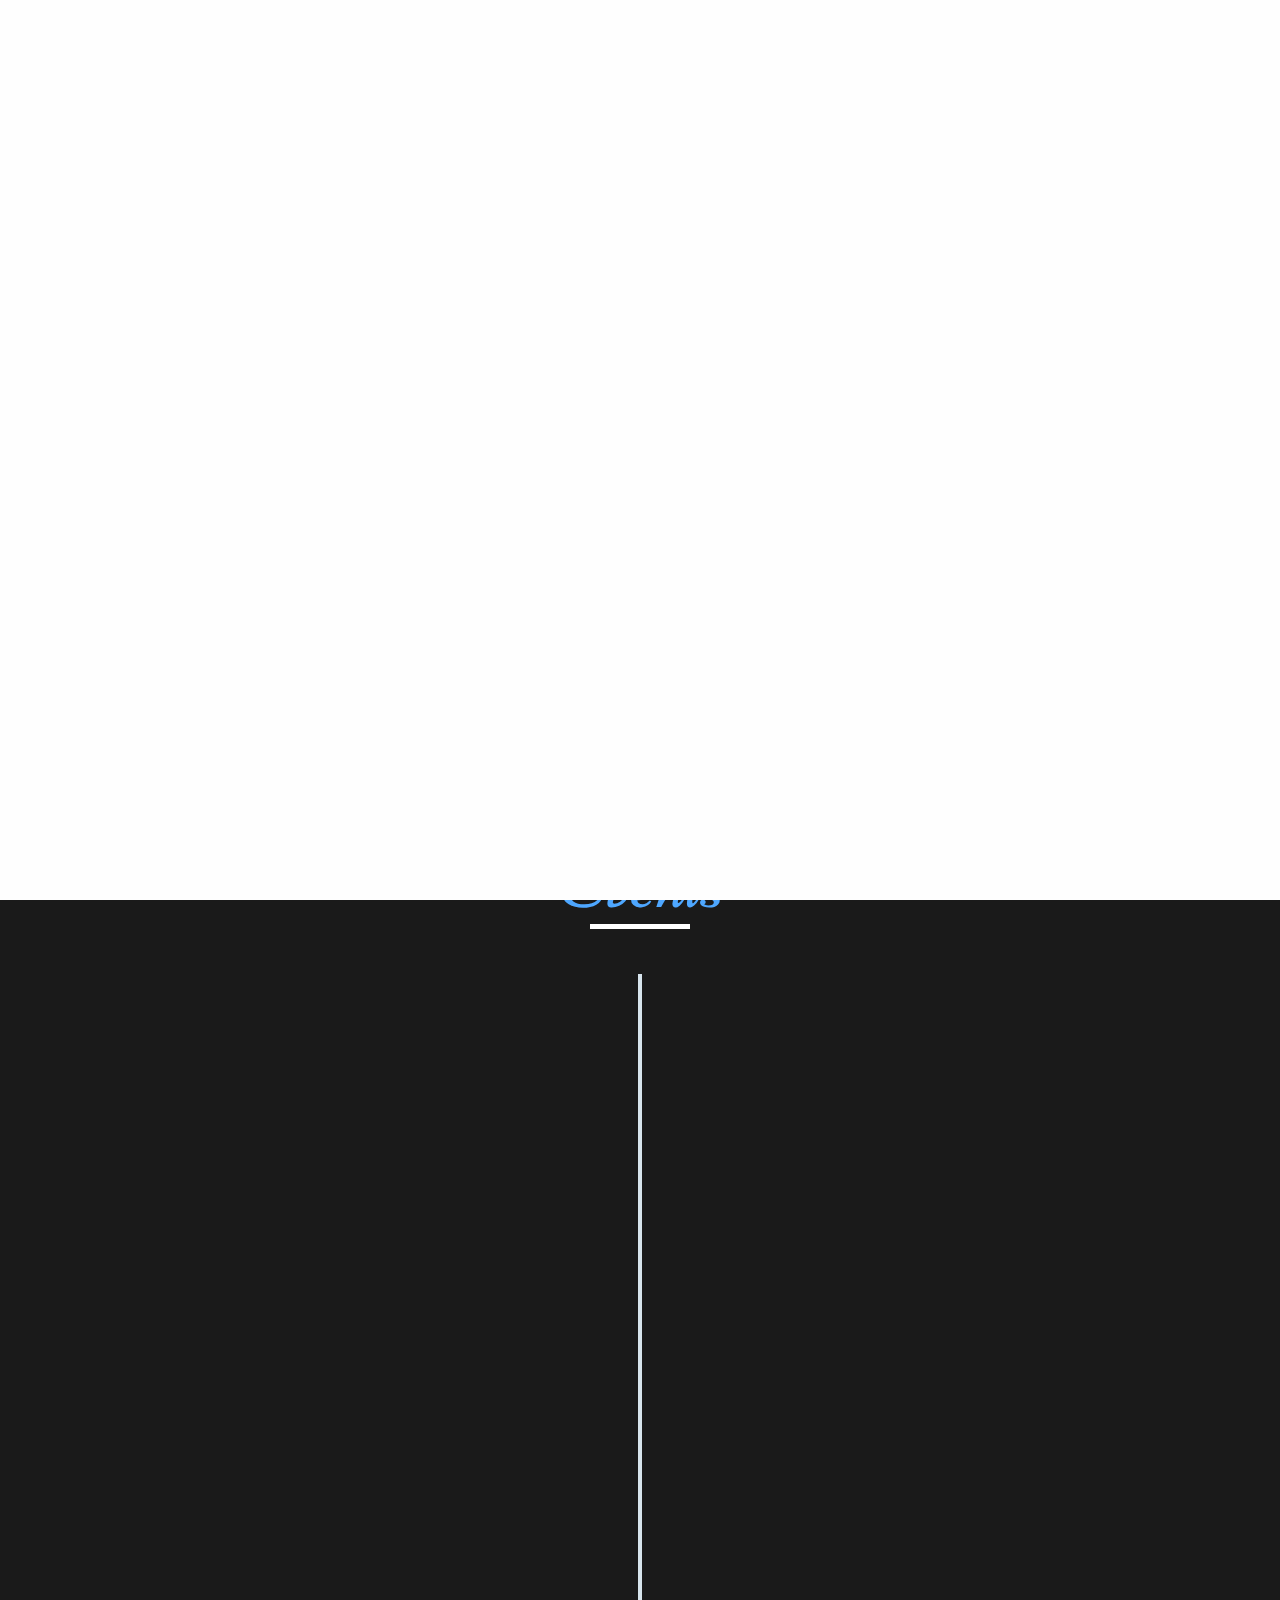
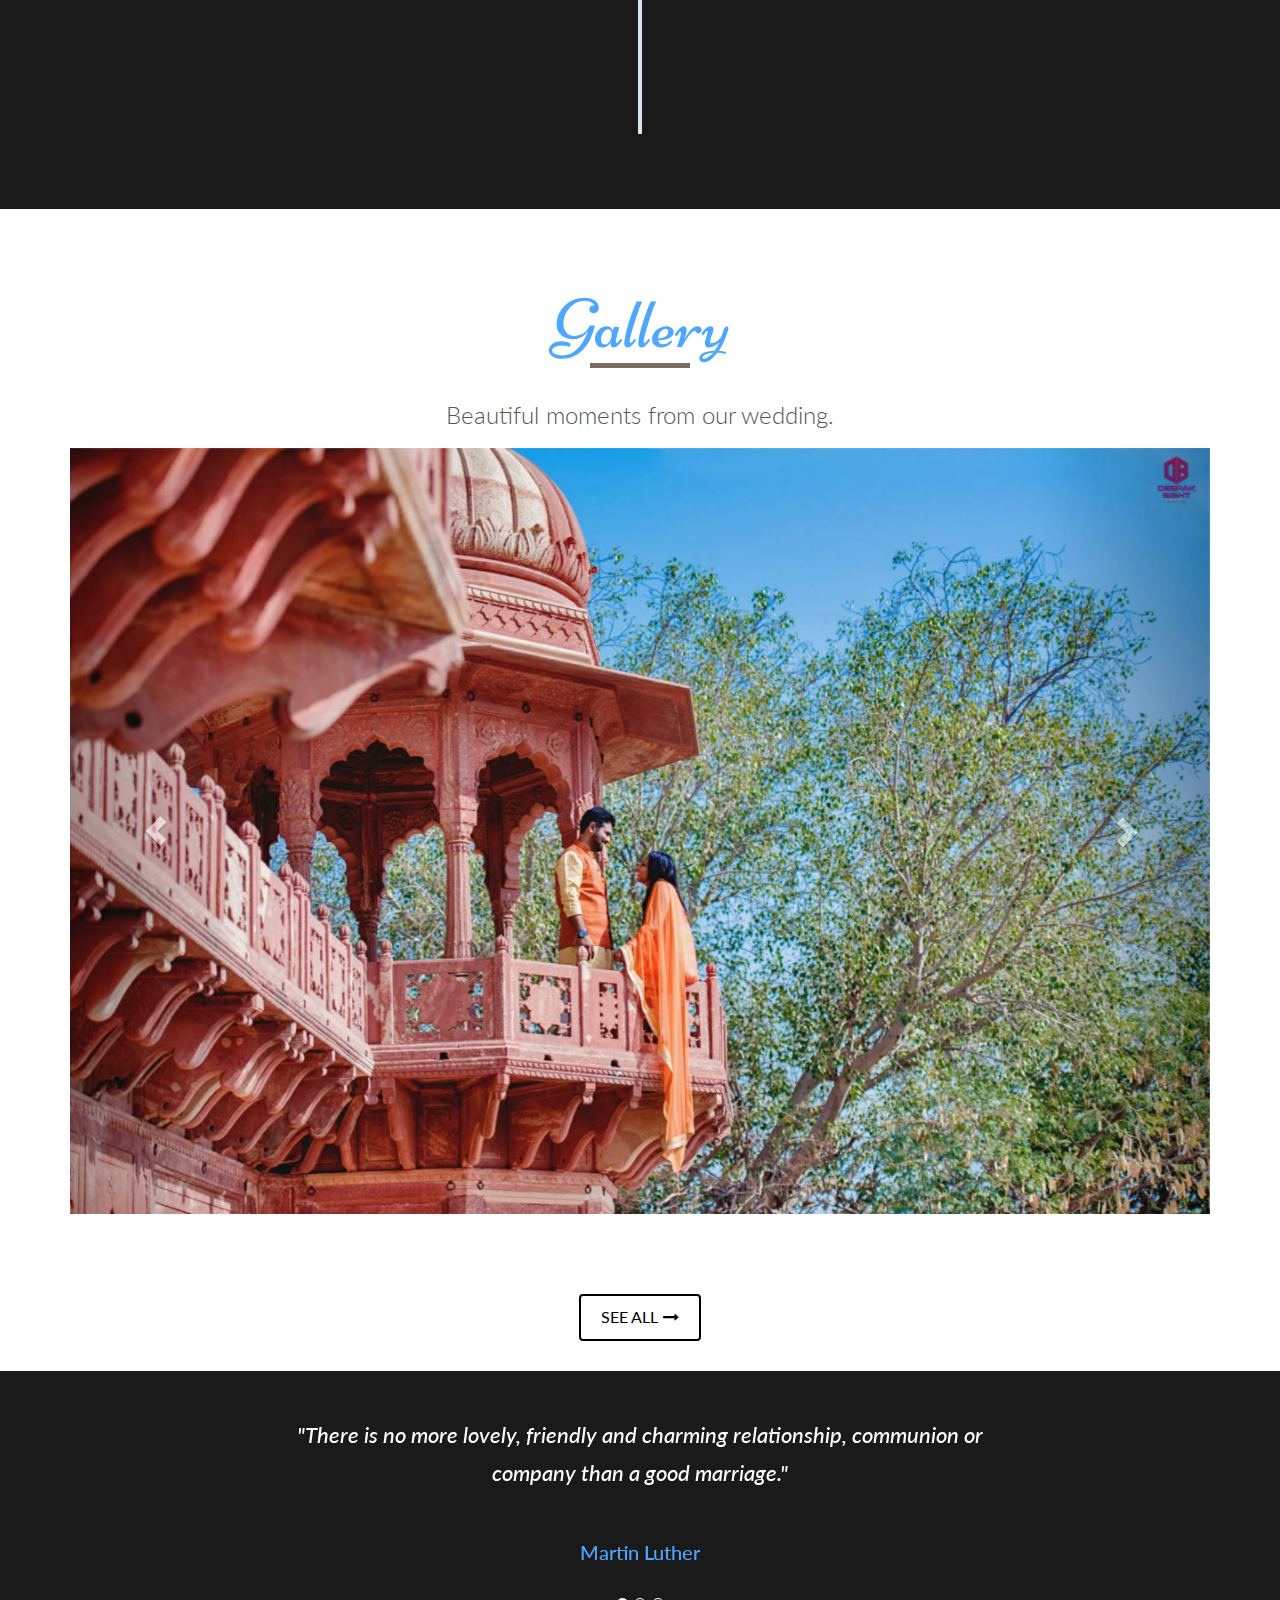
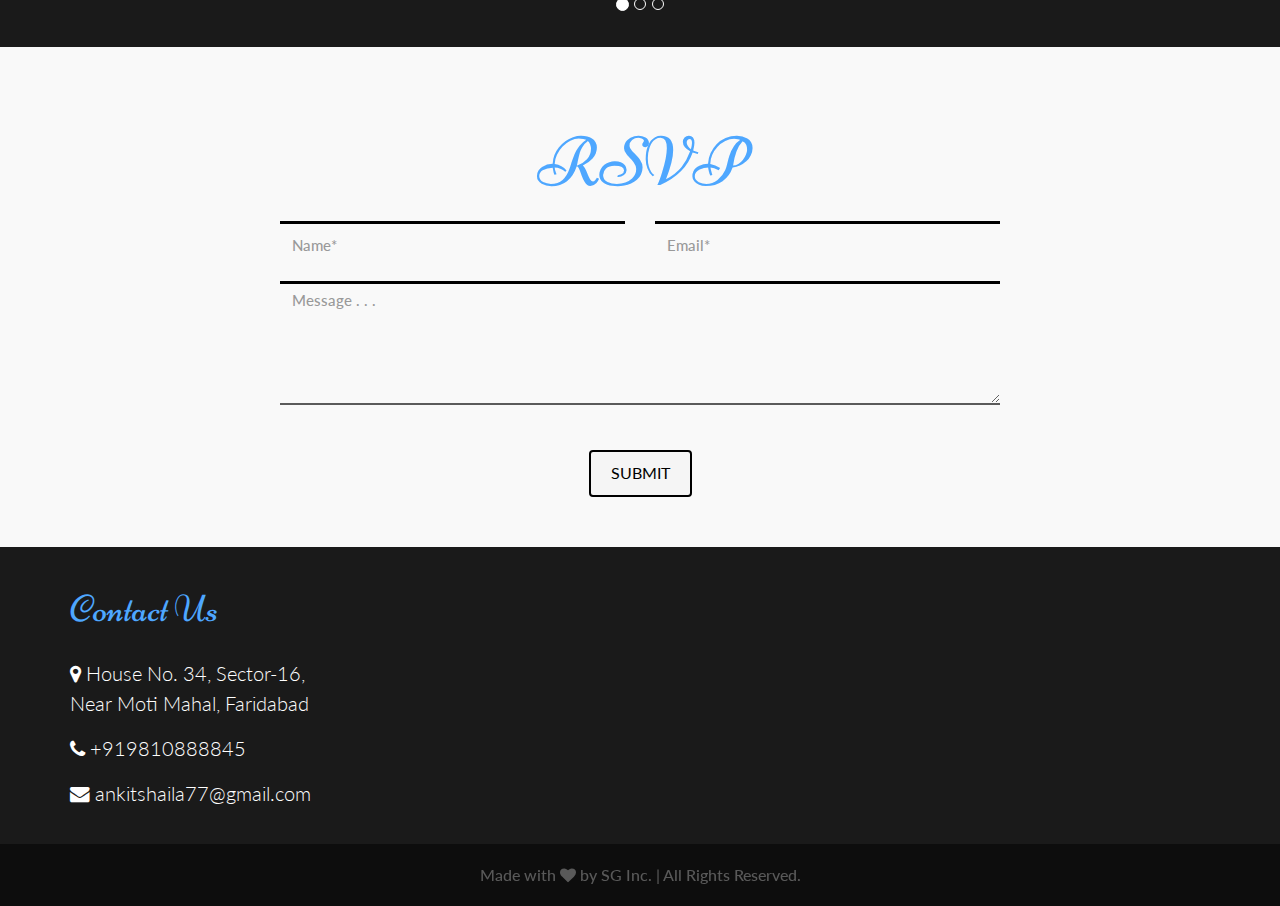
<file: index.html>
<!doctype html>
<!--[if lt IE 7]>      <html class="no-js lt-ie9 lt-ie8 lt-ie7" lang=""> <![endif]-->
<!--[if IE 7]>         <html class="no-js lt-ie9 lt-ie8" lang=""> <![endif]-->
<!--[if IE 8]>         <html class="no-js lt-ie9" lang=""> <![endif]-->
<!--[if gt IE 8]><!--> <html class="no-js" lang=""> <!--<![endif]-->
    <head>
        <meta charset="utf-8">
        <meta http-equiv="X-UA-Compatible" content="IE=edge,chrome=1">
        <title>Ankit & Shaila</title>
        <meta name="description" content="">
        <meta name="viewport" content="width=device-width, initial-scale=1">
        <link rel="apple-touch-icon" href="apple-touch-icon.png">

        <link rel="stylesheet" href="assets/css/bootstrap.min.css">
        <!--<link rel="stylesheet" href="assets/css/bootstrap-theme.min.css">-->

		<link href="https://fonts.googleapis.com/css?family=Lato|Playball" rel="stylesheet">
		<link href="https://fonts.googleapis.com/css?family=Niconne" rel="stylesheet">
		

        <!--For Plugins external css-->
        <link rel="stylesheet" href="assets/css/plugins.css" />

        <link rel="stylesheet" href="assets/css/raleway-webfont.css" />

        <!--Theme custom css -->
        <link rel="stylesheet" href="assets/css/style.css">

        <!--Theme Responsive css-->
        <link rel="stylesheet" href="assets/css/responsive.css" />

        <script src="assets/js/vendor/modernizr-2.8.3-respond-1.4.2.min.js"></script>
    </head>
    <body>
        <!--[if lt IE 8]>
            <p class="browserupgrade">You are using an <strong>outdated</strong> browser. Please <a href="http://browsehappy.com/">upgrade your browser</a> to improve your experience.</p>
        <![endif]-->
		
		<div class='preloader'><div class='loaded'>&nbsp;</div></div>
        <nav class="navbar navbar-default navbar-fixed-top">
            <div class="container">
                <!-- Brand and toggle get grouped for better mobile display -->
                <div class="navbar-header">
				
				
                    <button type="button" class="navbar-toggle collapsed" data-toggle="collapse" data-target="#bs-example-navbar-collapse-1" aria-expanded="false">
                        <span class="sr-only">Toggle navigation</span>
                        <span class="icon-bar"></span>
                        <span class="icon-bar"></span>
                        <span class="icon-bar"></span>
                    </button>
                 <a class="navbar-brand" href="index.html"><h1> A & S </h1></a>
                </div>

                <!-- Collect the nav links, forms, and other content for toggling -->
                <div class="collapse navbar-collapse" id="bs-example-navbar-collapse-1">
                    <ul class="nav navbar-nav navbar-right">

                        <li class="active"><a href="#home">Home</a></li>
                        
                        <li><a href="#blog">Events</a></li>
						<li><a href="#project">Gallery</a></li>
                        <li><a href="#contact">RSVP</a></li>

                    </ul>
					
                </div><!-- /.navbar-collapse -->
            </div><!-- /.container-fluid -->
        </nav>

        <!--Home page style-->
        <header id="home" class="home">
            <div class="overlay-img">
                <div class="container">

                    <div class="row">
                        <div class="col-md-12" style="margin-top: 300px;">
                            <div class="home-content">

                                <h1>Ankit & Shaila</h1>
								<h3>17<sup>th</sup> February, 2018</h3>
								<h5>Save the Date!</h5>
								


                                <!--<a target="_blank" href="#"><button class="btn btn-default btn-home">Download<span><i class="fa fa-download"></i></span></button></a> -->

                            </div>
                        </div>
                    </div>

                </div>
            </div>	
        </header>

        <!-- Sections -->
        <section id="about" class="sections">

            <div class="heading-content text-center">

                <h3>Thanks for Visiting!</h3>
				
				<h4>We are excited to celebrate with all of you.</h4>

                <div class="separator"></div>

				<div class="widgetic-composition" data-autoscale="on" data-id="5a43a76eecb2a1f86f8b4569" data-width="560" data-height="315" data-resize="allow-scale-down"></div><script async src="https://widgetic.com/sdk/sdk.js"></script>
            </div>

            

        </section>

    <!-- Sections -->
	<section id="blog" class="sections different-bg">

        <div class="heading-content text-center">
                <div class="heading-title">
                    <h3>Events</h3>
					<div class="separator1"></div>
                </div>

                <div class="heading-separator"></div>

                <div class="heading-details">
                    
                </div>
        </div>


		<div id="cd-timeline" class="cd-container">

            <div class="cd-timeline-block">
                <div class="cd-timeline-img cd-location">
                </div> <!-- cd-timeline-img -->

                <div class="cd-timeline-content">
					<h4>11<sup>th</sup> February, 2018</h4>
                    <h1>Mata Ki Chowki</h1>
                    <p>Join us as we seek the blessings of Maa Sherawali before starting our new journey together.</p>
                    <a href="chowki.html" class="cd-read-more"><button class="btn btn-default">View Details<span><i class="fa fa-long-arrow-right"></i></span></button></a>
                    <span class="cd-date"><img src="assets/images/timeline/matakichowki.jpg" alt="timeline" /></span>
                </div> <!-- cd-timeline-content -->
            </div> <!-- cd-timeline-block -->

            <div class="cd-timeline-block">
                <div class="cd-timeline-img cd-location">
                </div> <!-- cd-timeline-img -->

              <!--  <div class="cd-timeline-content">
					<h4>14<sup>th</sup> February, 2018</h4>
                    <h1>Sagan & Ring Ceremony</h1>
                    <p>We request the pleasure of your company to grace the auspicious occassion of our Sagan & Ring Ceremony.</p>
                    <a href="sagan.html" class="cd-read-more"><button class="btn btn-default">View Details<span><i class="fa fa-long-arrow-right"></i></span></button></a>
                    <span class="cd-date"><img src="assets/images/timeline/sagan.jpg" alt="timeline" /></span>
                </div> 
            </div> 
			
			<div class="cd-timeline-block">
                <div class="cd-timeline-img cd-location">
                </div> -->

               <!-- <div class="cd-timeline-content">
                    <h4>16<sup>th</sup> February, 2018 </h4>
                    <h1>Sangeet & Cocktail</h1>
                    <p>We would be delighted to have your company in an evening of song, dance and dinner to celebrate the forthcoming wedding.</p>
                    <a href="cocktail.html" class="cd-read-more"><button class="btn btn-default">View Details<span><i class="fa fa-long-arrow-right"></i></span></button></a>
                    <span class="cd-date"><img src="assets/images/timeline/cocktail.jpg" alt="timeline" /></span>
                </div> 
            </div>-->
			
			          <!--  <div class="cd-timeline-block">
                <div class="cd-timeline-img cd-location">
                </div> -->

                <div class="cd-timeline-content">
					<h4>17<sup>th</sup> February, 2018</h4>
                    <h1>Wedding Ceremony</h1>
                    <p>We request the honour of your presence to share in the joy of beginning our new life together as we exchange the wedding vows.</p>
                    <a href="wedding.html" class="cd-read-more"><button class="btn btn-default">View Details<span><i class="fa fa-long-arrow-right"></i></span></button></a>
                    <span class="cd-date"><img src="assets/images/timeline/wedding.jpg" alt="timeline" /></span>
                </div> <!-- cd-timeline-content -->
            </div> <!-- cd-timeline-block -->

           
        </div> <!-- cd-timeline -->

    </section>
	
	
	
	
	
	
    <section id="project" class="sections">
        <div class="container text-center">

            <div class="heading-content text-center">

                <h3>Gallery</h3>

                <div class="separator"></div>

                <h4>Beautiful moments from our wedding.</h4>

            </div>
							
								
			<!-- Example row of columns -->
            <div id="myCarousel" class="carousel slide" data-ride="carousel">
              <!-- Indicators -->
              <ol class="carousel-indicators">
                <li data-target="#myCarousel" data-slide-to="0" class="active"></li>
                <li data-target="#myCarousel" data-slide-to="1"></li>
                <li data-target="#myCarousel" data-slide-to="2"></li>
              </ol>

              <!-- Wrapper for slides -->
              <div class="carousel-inner">
                <div class="item active">
                  <img src="assets/images/project/33.jpeg" alt="Los Angeles">
                </div>

                <div class="item">
                  <img src="assets/images/project/22.jpeg" alt="Chicago">
                </div>

                <div class="item">
                  <img src="assets/images/project/11.jpeg" alt="New York">
                </div>
              </div>

              <!-- Left and right controls -->
              <a class="left carousel-control" href="#myCarousel" data-slide="prev">
                <span class="glyphicon glyphicon-chevron-left"></span>
                <span class="sr-only">Previous</span>
              </a>
              <a class="right carousel-control" href="#myCarousel" data-slide="next">
                <span class="glyphicon glyphicon-chevron-right"></span>
                <span class="sr-only">Next</span>
              </a>
            </div>
			
			<div class="project-button">
				<a target="_blank" href="gallery.html"><button class="btn btn-default">See All<span><i class="fa fa-long-arrow-right"></i></span></button></a>
			</div>

        </div> <!-- /container -->       
    </section>
  

    <section id="our-client" class="sections different-bg">
        <div class="container text-center">

            <!-- Example row of columns -->
            <div class="row">
                <div class="col-md-8 col-md-offset-2 col-sm-12 col-xs-12">


                    <div id="carousel-example-generic" class="carousel slide" data-ride="carousel" data-interval="3000">
                        

                        <!-- Wrapper for slides -->
                        <div class="carousel-inner" role="listbox">

                            <div class="item active">
                                <div class="client-content">
                                    
                                    <p>
                                        <h3>"There is no more lovely, friendly and charming relationship, communion or company than a good marriage."</h3>
                                    </p>

                                    <div class="client-basicinfo">
                                        <h6>Martin Luther</h6>
                                        
                                    </div>

                                </div>
                            </div>
							
							<div class="item">
                                <div class="client-content">
                                    
                                    <p>
                                       <h3>"Marriage is the most natural state of man, and... the state in which you will find solid happiness."</h3> 
										
                                    </p>

                                    <div class="client-basicinfo">
                                        <h6>Benjamin Franklin</h6>
                                        </div>

                                </div>
                            </div>
							
							<div class="item">
                                <div class="client-content">
                                    
                                    <p>
                                        <h3>"Happy is the man who finds a true friend, and far happier is he who finds that true friend in his wife."</h3>

                                    </p>

                                    <div class="client-basicinfo">
                                        <h6>Franz Schubert</h6>
                                        
                                    </div>

                                </div>
                            </div>

                            

                        </div>
						
						<!-- Indicators -->
                        <ol class="carousel-indicators">
                            <li data-target="#carousel-example-generic" data-slide-to="0" class="active"></li>
                            <li data-target="#carousel-example-generic" data-slide-to="1"></li>
                            <li data-target="#carousel-example-generic" data-slide-to="2"></li>
                        </ol>

                    </div>



                </div>

            </div>
        </div> <!-- /container -->       
    </section>

    <section id="contact" class="sections lightbg">
        <div class="container">

            <div class="heading-content text-center">
                <div class="heading-title">
                    <h3>RSVP</h3>
                </div>

            </div>

            <div class="row">
                <div class="col-md-8 col-md-offset-2 col-sm-12 col-xs-12">

                    <form>
                        <div class="col-md-6 col-sm-12 col-xs-12">
                            <div class="form-group">
                                <input type="text" class="form-control" id="exampleInputEmail1" placeholder="Name*">
                            </div>
                        </div>

                        <div class="col-md-6 col-sm-12 col-xs-12">
                            <div class="form-group">
                                <input type="email" class="form-control" id="exampleInputEmail1" placeholder="Email*">
                            </div>
                        </div>

                        <div class="col-md-12 col-sm-12 col-xs-12">
                            <div class="form-group">
                                <textarea class="form-control txt-area" rows="5" placeholder="Message . . ."></textarea>
                            </div>
                        </div>

                        <div class="submit-btn"><button type="submit" class="btn btn-default abt-btn">Submit</button></div>
                    </form>

                </div>
            </div>
        </div>
    </section>


    <!--Footer-->
    <footer id="footer" class="sections footer different-bg">

        <div class="container">
            <div class="row">
               

                <div class="col-md-3 col-sm-6 col-xs-12">
                    <div class="footer-last-content">
                        <h2>Contact Us</h2>
                        
                        <div class="contact-info">
                            <p><h5><i class="fa fa-map-marker"></i>  House No. 34, Sector-16, Near Moti Mahal, Faridabad</h5></p>
                            <p><h5><i class="fa fa-phone"></i>  +919810888845</h5></p>
                            <p><h5><i class="fa fa-envelope"></i>  ankitshaila77@gmail.com</h5></p>
                        </div>

                    </div>
                </div>

            </div>
			
		

        </div>

    </footer>
	
	<div class="scroll-top">
		
		<div class="scrollup">
			<i class="fa fa-angle-up"></i>
		</div>
			
	</div>
	
	<footer class="copyright-footer">
		<div class="container">
			<div class="row">
				<div class="col-md-12">
					<div class="copyright text-center">
						<p>Made with <i class="fa fa-heart"></i> by SG Inc. | All Rights Reserved.</p>
					</div>
				</div>
			</div>
		</div>		
	</footer>


    <script src="assets/js/vendor/jquery-1.11.2.min.js"></script>
    <script src="assets/js/vendor/bootstrap.min.js"></script>

    
    <script src="assets/js/jquery.easypiechart.min.js"></script>
    <script src="assets/js/plugins.js"></script>
    <script src="assets/js/modernizr.js"></script>
    <script src="assets/js/main.js"></script>
    
</body>
</html>
</file>
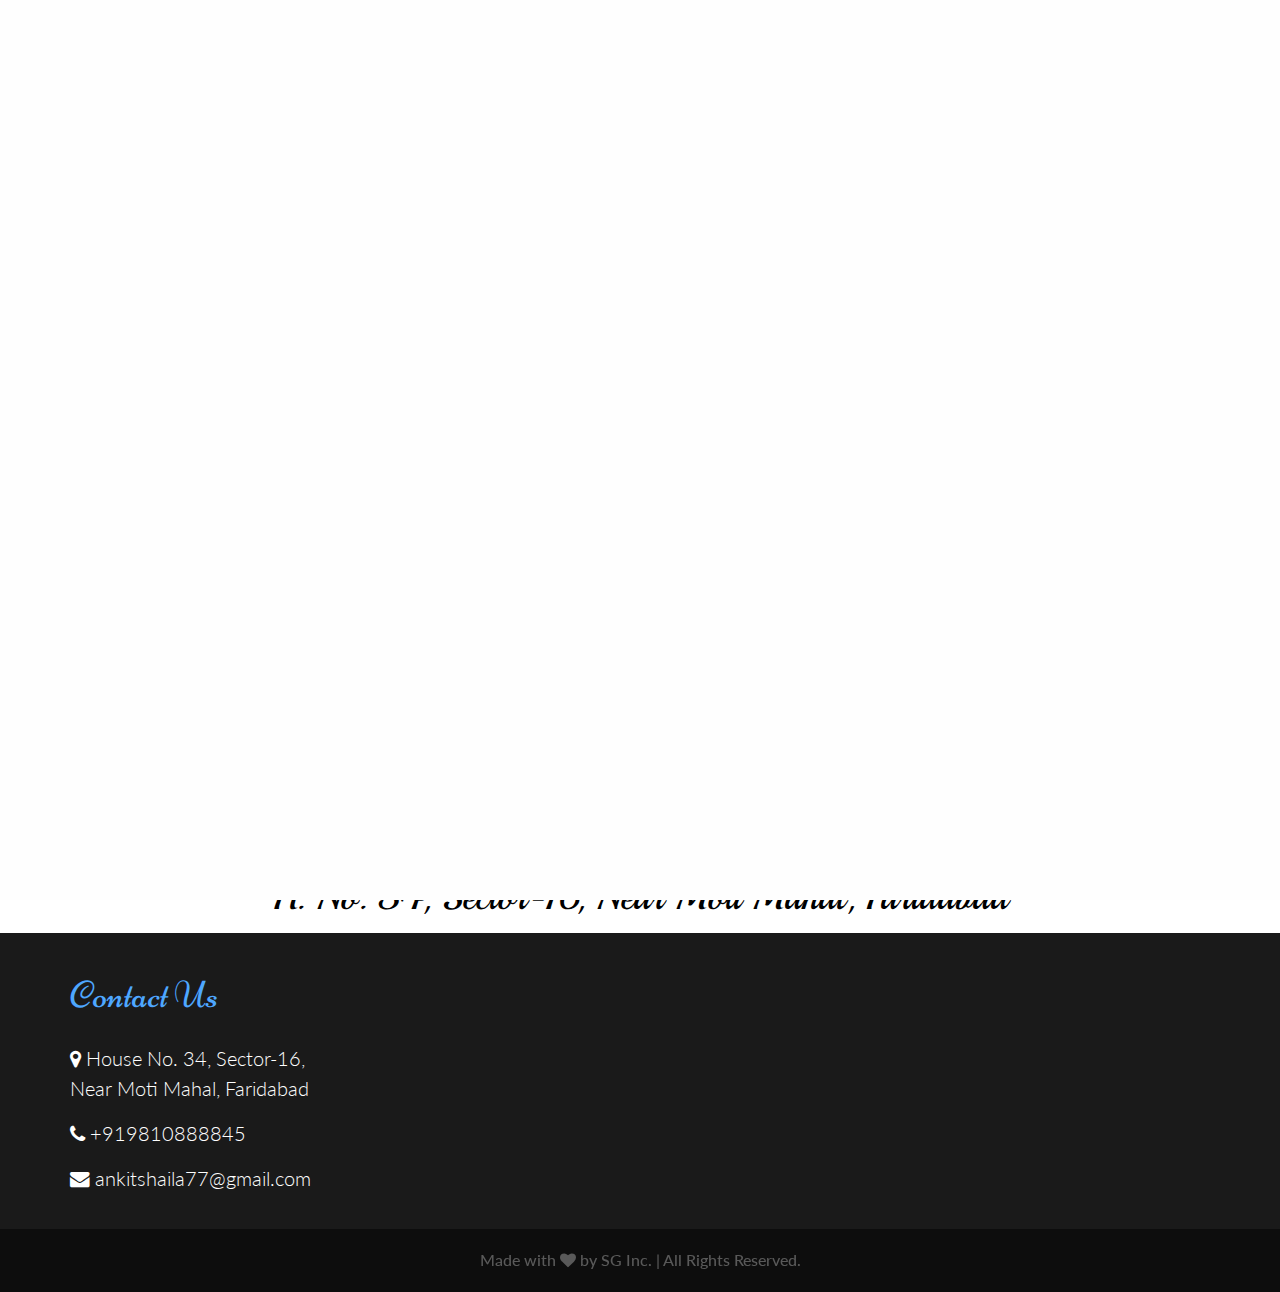
<file: chowki.html>
<!doctype html>
<!--[if lt IE 7]>      <html class="no-js lt-ie9 lt-ie8 lt-ie7" lang=""> <![endif]-->
<!--[if IE 7]>         <html class="no-js lt-ie9 lt-ie8" lang=""> <![endif]-->
<!--[if IE 8]>         <html class="no-js lt-ie9" lang=""> <![endif]-->
<!--[if gt IE 8]><!--> <html class="no-js" lang=""> <!--<![endif]-->
    <head>
        <meta charset="utf-8">
        <meta http-equiv="X-UA-Compatible" content="IE=edge,chrome=1">
        <title>Ankit & Shaila</title>
        <meta name="description" content="">
        <meta name="viewport" content="width=device-width, initial-scale=1">
        <link rel="apple-touch-icon" href="apple-touch-icon.png">

        <link rel="stylesheet" href="assets/css/bootstrap.min.css">
        <!--<link rel="stylesheet" href="assets/css/bootstrap-theme.min.css">-->

		<link href="https://fonts.googleapis.com/css?family=Lato|Playball" rel="stylesheet">
		<link href="https://fonts.googleapis.com/css?family=Niconne" rel="stylesheet">


        <!--For Plugins external css-->
        <link rel="stylesheet" href="assets/css/plugins.css" />

        <link rel="stylesheet" href="assets/css/raleway-webfont.css" />

        <!--Theme custom css -->
        <link rel="stylesheet" href="assets/css/style.css">

        <!--Theme Responsive css-->
        <link rel="stylesheet" href="assets/css/responsive.css" />

        <script src="assets/js/vendor/modernizr-2.8.3-respond-1.4.2.min.js"></script>
    </head>
    <body>
        <!--[if lt IE 8]>
            <p class="browserupgrade">You are using an <strong>outdated</strong> browser. Please <a href="http://browsehappy.com/">upgrade your browser</a> to improve your experience.</p>
        <![endif]-->
		
		<div class='preloader'><div class='loaded'>&nbsp;</div></div>
        <nav class="navbar navbar-default navbar-fixed-top">
            <div class="container">
                <!-- Brand and toggle get grouped for better mobile display -->
                <div class="navbar-header">
                    <button type="button" class="navbar-toggle collapsed" data-toggle="collapse" data-target="#bs-example-navbar-collapse-1" aria-expanded="false">
                        <span class="sr-only">Toggle navigation</span>
                        <span class="icon-bar"></span>
                        <span class="icon-bar"></span>
                        <span class="icon-bar"></span>
                    </button>
                    <a class="navbar-brand" href="index.html"><h1> A&S </h1> </a>
                </div>

                <!-- Collect the nav links, forms, and other content for toggling -->
                <div class="collapse navbar-collapse" id="bs-example-navbar-collapse-1">
                    <ul class="nav navbar-nav navbar-right">

                        <li class="active"><a href="index.html">Home</a></li>
                        <li><a href="#project">Gallery</a></li>
                        <li><a href="#blog">Events</a></li>
                        <li><a href="#contact">RSVP</a></li>

                    </ul>
                </div><!-- /.navbar-collapse -->
            </div><!-- /.container-fluid -->
        </nav>
<br>
<br>
		
        <!-- Sections -->
        <section id="about" class="sections">

            <div class="heading-content text-center">

                <h1>Mata Ki Chowki</h1>
				
			    <div class="separator"></div>

                

            </div>
		</section>

	<div class="mkc">
		<p>
				<h2>Smt. Vidyawati & Sh. J D Kukreja</h2>
				<h3>along with entire Thareja family</h3>
				<h4>Cordially invite you to come and seek Almighty's Blessings at</h4>	
				<h1>“Mata Ki Chowki”</h1>
				<h4>to celebrate the forthcoming wedding of</h4>	
				<h1>Ankit & Shaila</h1>	
				<h3>On Sunday, 11th February, 2018</h3>
				<h4>6.00 p.m. Onwards</h4>
				<h4>followed by dinner</h4>
				<h3>At our residence:</h3>
				<h2>H. No. 34, Sector-16, Near Moti Mahal, Faridabad</h2>
		</p>

	</div>
		
		
    <!--Footer-->
    <footer id="footer" class="sections footer different-bg">

        <div class="container">
            <div class="row">
               

                <div class="col-md-3 col-sm-6 col-xs-12">
                    <div class="footer-last-content">
                        <h2>Contact Us</h2>
                        
						<div class="contact-info">
                            <p><h5><i class="fa fa-map-marker"></i>  House No. 34, Sector-16, Near Moti Mahal, Faridabad</h5></p>
                            <p><h5><i class="fa fa-phone"></i>  +919810888845</h5></p>
                            <p><h5><i class="fa fa-envelope"></i>  ankitshaila77@gmail.com</h5></p>
                        </div>

                    </div>
                </div>

            </div>
			
		

        </div>

    </footer>
	
	<div class="scroll-top">
		
		<div class="scrollup">
			<i class="fa fa-angle-up"></i>
		</div>
			
	</div>
	
	<footer class="copyright-footer">
		<div class="container">
			<div class="row">
				<div class="col-md-12">
					<div class="copyright text-center">
						<p>Made with <i class="fa fa-heart"></i> by SG Inc. | All Rights Reserved.</p>
					</div>
				</div>
			</div>
		</div>		
	</footer>


    <script src="assets/js/vendor/jquery-1.11.2.min.js"></script>
    <script src="assets/js/vendor/bootstrap.min.js"></script>

    
    <script src="assets/js/jquery.easypiechart.min.js"></script>
    <script src="assets/js/plugins.js"></script>
    <script src="assets/js/modernizr.js"></script>
    <script src="assets/js/main.js"></script>
    
</body>
</html>
</file>
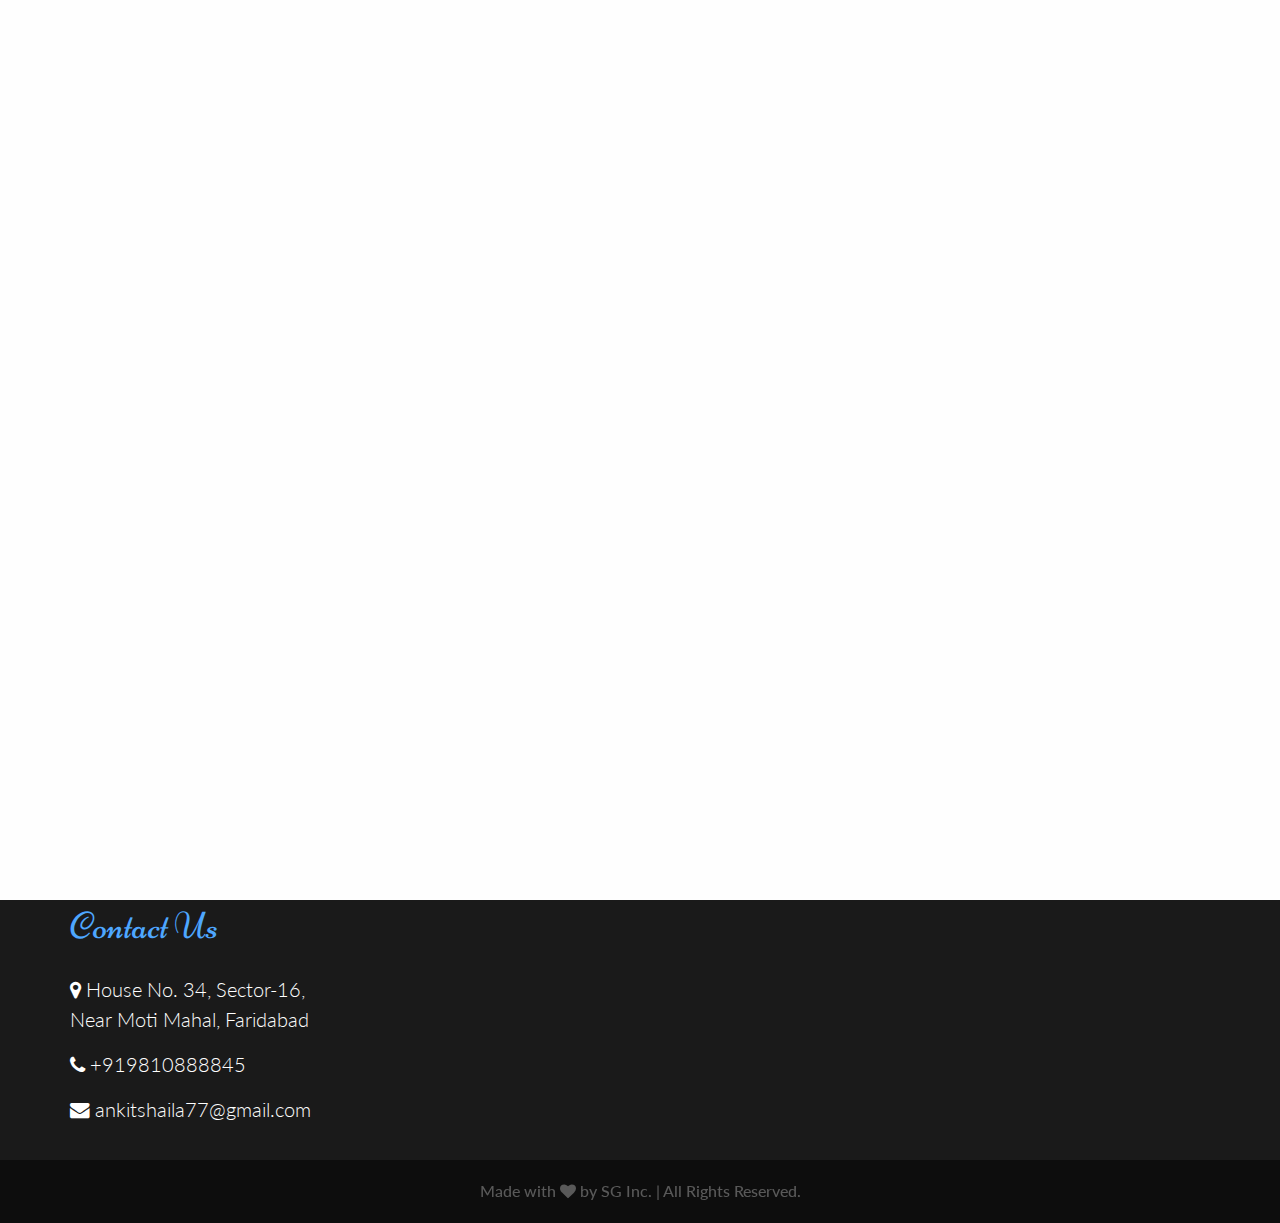
<file: cocktail.html>
<!doctype html>
<!--[if lt IE 7]>      <html class="no-js lt-ie9 lt-ie8 lt-ie7" lang=""> <![endif]-->
<!--[if IE 7]>         <html class="no-js lt-ie9 lt-ie8" lang=""> <![endif]-->
<!--[if IE 8]>         <html class="no-js lt-ie9" lang=""> <![endif]-->
<!--[if gt IE 8]><!--> <html class="no-js" lang=""> <!--<![endif]-->
    <head>
        <meta charset="utf-8">
        <meta http-equiv="X-UA-Compatible" content="IE=edge,chrome=1">
        <title>Ankit & Shaila</title>
        <meta name="description" content="">
        <meta name="viewport" content="width=device-width, initial-scale=1">
        <link rel="apple-touch-icon" href="apple-touch-icon.png">

        <link rel="stylesheet" href="assets/css/bootstrap.min.css">
        <!--<link rel="stylesheet" href="assets/css/bootstrap-theme.min.css">-->

		<link href="https://fonts.googleapis.com/css?family=Lato|Playball" rel="stylesheet">
		<link href="https://fonts.googleapis.com/css?family=Niconne" rel="stylesheet">


        <!--For Plugins external css-->
        <link rel="stylesheet" href="assets/css/plugins.css" />

        <link rel="stylesheet" href="assets/css/raleway-webfont.css" />

        <!--Theme custom css -->
        <link rel="stylesheet" href="assets/css/style.css">

        <!--Theme Responsive css-->
        <link rel="stylesheet" href="assets/css/responsive.css" />

        <script src="assets/js/vendor/modernizr-2.8.3-respond-1.4.2.min.js"></script>
    </head>
    <body>
        <!--[if lt IE 8]>
            <p class="browserupgrade">You are using an <strong>outdated</strong> browser. Please <a href="http://browsehappy.com/">upgrade your browser</a> to improve your experience.</p>
        <![endif]-->
		
		<div class='preloader'><div class='loaded'>&nbsp;</div></div>
        <nav class="navbar navbar-default navbar-fixed-top">
            <div class="container">
                <!-- Brand and toggle get grouped for better mobile display -->
                <div class="navbar-header">
                    <button type="button" class="navbar-toggle collapsed" data-toggle="collapse" data-target="#bs-example-navbar-collapse-1" aria-expanded="false">
                        <span class="sr-only">Toggle navigation</span>
                        <span class="icon-bar"></span>
                        <span class="icon-bar"></span>
                        <span class="icon-bar"></span>
                    </button>
                    <a class="navbar-brand" href="index.html"><h1> A&S </h1> </a>
                </div>

                <!-- Collect the nav links, forms, and other content for toggling -->
                <div class="collapse navbar-collapse" id="bs-example-navbar-collapse-1">
                    <ul class="nav navbar-nav navbar-right">

                        <li class="active"><a href="index.html">Home</a></li>
                        <li><a href="#project">Gallery</a></li>
                        <li><a href="#blog">Events</a></li>
                        <li><a href="#contact">RSVP</a></li>

                    </ul>
                </div><!-- /.navbar-collapse -->
            </div><!-- /.container-fluid -->
        </nav>
<br>
<br>
		
        <!-- Sections -->
        <section id="about" class="sections">

            <div class="heading-content text-center">

                <h1>Sangeet & Cocktail Party</h1>
				
			    <div class="separator"></div>

                

            </div>
		</section>

	<div class="mkc">
		<p>
				<h2>Saumya Thareja</h2>
				<h3>invites you to an evening full of Music and Dance</h3>
				<h3>to celebrate the forthcoming wedding</h3>
				<h3>Of his brother</h3>
				<h1>Ankit with Shaila</h1>	
				<h3>On Friday, 16<sup>th</sup> February, 2018</h3>
				<h3>8PM onwards</h3>
				<h3>Venue:</h3>
				<h2>Gold Finch Hotel</h2>
				<h3>Sector-39, Surajkund Road,Faridabad</h3>
		</p>

	</div>
		
		
    <!--Footer-->
    <footer id="footer" class="sections footer different-bg">

        <div class="container">
            <div class="row">
               

                <div class="col-md-3 col-sm-6 col-xs-12">
                    <div class="footer-last-content">
                        <h2>Contact Us</h2>
                        
						<div class="contact-info">
                            <p><h5><i class="fa fa-map-marker"></i>  House No. 34, Sector-16, Near Moti Mahal, Faridabad</h5></p>
                            <p><h5><i class="fa fa-phone"></i>  +919810888845</h5></p>
                            <p><h5><i class="fa fa-envelope"></i>  ankitshaila77@gmail.com</h5></p>
                        </div>

                    </div>
                </div>

            </div>
			
		

        </div>

    </footer>
	
	<div class="scroll-top">
		
		<div class="scrollup">
			<i class="fa fa-angle-up"></i>
		</div>
			
	</div>
	
	<footer class="copyright-footer">
		<div class="container">
			<div class="row">
				<div class="col-md-12">
					<div class="copyright text-center">
						<p>Made with <i class="fa fa-heart"></i> by SG Inc. | All Rights Reserved.</p>
					</div>
				</div>
			</div>
		</div>		
	</footer>


    <script src="assets/js/vendor/jquery-1.11.2.min.js"></script>
    <script src="assets/js/vendor/bootstrap.min.js"></script>

    
    <script src="assets/js/jquery.easypiechart.min.js"></script>
    <script src="assets/js/plugins.js"></script>
    <script src="assets/js/modernizr.js"></script>
    <script src="assets/js/main.js"></script>
    
</body>
</html>
</file>
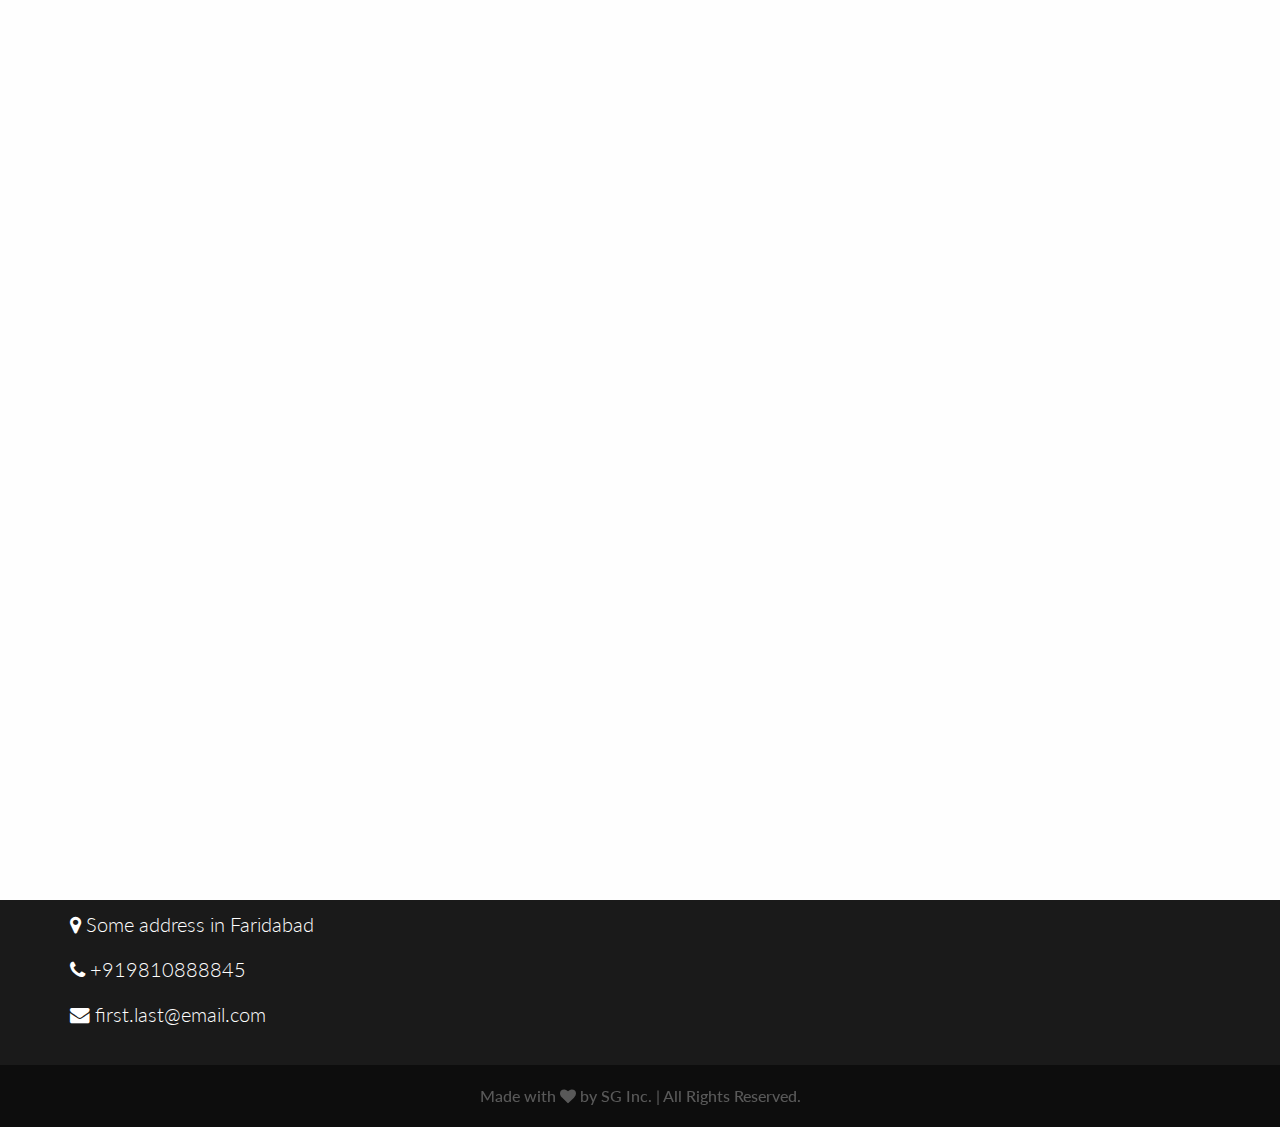
<file: gallery.html>
<!doctype html>
<!--[if lt IE 7]>      <html class="no-js lt-ie9 lt-ie8 lt-ie7" lang=""> <![endif]-->
<!--[if IE 7]>         <html class="no-js lt-ie9 lt-ie8" lang=""> <![endif]-->
<!--[if IE 8]>         <html class="no-js lt-ie9" lang=""> <![endif]-->
<!--[if gt IE 8]><!--> <html class="no-js" lang=""> <!--<![endif]-->
    <head>
        <meta charset="utf-8">
        <meta http-equiv="X-UA-Compatible" content="IE=edge,chrome=1">
        <title>Ankit & Shaila</title>
        <meta name="description" content="">
        <meta name="viewport" content="width=device-width, initial-scale=1">
        <link rel="apple-touch-icon" href="apple-touch-icon.png">

        <link rel="stylesheet" href="assets/css/bootstrap.min.css">
        <!--<link rel="stylesheet" href="assets/css/bootstrap-theme.min.css">-->

		<link href="https://fonts.googleapis.com/css?family=Lato|Playball" rel="stylesheet">
		<link href="https://fonts.googleapis.com/css?family=Niconne" rel="stylesheet">


        <!--For Plugins external css-->
        <link rel="stylesheet" href="assets/css/plugins.css" />

        <link rel="stylesheet" href="assets/css/raleway-webfont.css" />

        <!--Theme custom css -->
        <link rel="stylesheet" href="assets/css/style.css">

        <!--Theme Responsive css-->
        <link rel="stylesheet" href="assets/css/responsive.css" />

        <script src="assets/js/vendor/modernizr-2.8.3-respond-1.4.2.min.js"></script>
    </head>
    <body>
        <!--[if lt IE 8]>
            <p class="browserupgrade">You are using an <strong>outdated</strong> browser. Please <a href="http://browsehappy.com/">upgrade your browser</a> to improve your experience.</p>
        <![endif]-->
		
		<div class='preloader'><div class='loaded'>&nbsp;</div></div>
        <nav class="navbar navbar-default navbar-fixed-top">
            <div class="container">
                <!-- Brand and toggle get grouped for better mobile display -->
                <div class="navbar-header">
                    <button type="button" class="navbar-toggle collapsed" data-toggle="collapse" data-target="#bs-example-navbar-collapse-1" aria-expanded="false">
                        <span class="sr-only">Toggle navigation</span>
                        <span class="icon-bar"></span>
                        <span class="icon-bar"></span>
                        <span class="icon-bar"></span>
                    </button>
                    <a class="navbar-brand" href="index.html"><h1> A&S </h1> </a>
                </div>

                <!-- Collect the nav links, forms, and other content for toggling -->
                <div class="collapse navbar-collapse" id="bs-example-navbar-collapse-1">
                    <ul class="nav navbar-nav navbar-right">

                        <li class="active"><a href="#home">Home</a></li>
                        <li><a href="#project">Gallery</a></li>
                        <li><a href="#blog">Events</a></li>
                        <li><a href="#contact">RSVP</a></li>

                    </ul>
                </div><!-- /.navbar-collapse -->
            </div><!-- /.container-fluid -->
        </nav>


        <!-- Sections -->
        <section id="about" class="sections">

                   

        </section>

    <section id="project" class="sections">
        <div class="container text-center">

            <div class="heading-content text-center">
<br>
<br>
                <h3>Gallery</h3>

                <div class="separator"></div>

                <h4>Beautiful moments from our wedding.</h4>

            </div>
            <!-- Example row of columns -->
            <div class="row">
			
                <div class="col-md-3 col-sm-6 col-xs-12">
				
                    <div class="project-item">
						<img src="assets/images/project/1.png" alt="" />
					
						<div class="project-overlay"></div>
						<div class="project-content">
							<h5>PaperClips</h5>
							<div class="project-separator"></div>
							<h6>Branding</h6>
						</div>
					</div>	
                    
                </div>

                <div class="col-md-3 col-sm-6 col-xs-12">
                    <div class="project-item">
						<img src="assets/images/project/2.png" alt="" />
					
						<div class="project-overlay"></div>
						<div class="project-content">
							<h5>PaperClips</h5>
							<div class="project-separator"></div>
							<h6>Branding</h6>
						</div>
					</div>
                </div>

                <div class="col-md-3 col-sm-6 col-xs-12">
                    <div class="project-item">
						<img src="assets/images/project/3.png" alt="" />
					
						<div class="project-overlay"></div>
						<div class="project-content">
							<h5>PaperClips</h5>
							<div class="project-separator"></div>
							<h6>Branding</h6>
						</div>
					</div>
                </div>

                <div class="col-md-3 col-sm-6 col-xs-12">
                    <div class="project-item">
						<img src="assets/images/project/4.png" alt="" />
					
						<div class="project-overlay"></div>
						<div class="project-content">
							<h5>PaperClips</h5>
							<div class="project-separator"></div>
							<h6>Branding</h6>
						</div>
					</div>
                </div>

                <div class="col-md-3 col-sm-6 col-xs-12">
                    <div class="project-item">
						<img src="assets/images/project/1.png" alt="" />
					
						<div class="project-overlay"></div>
						<div class="project-content">
							<h5>PaperClips</h5>
							<div class="project-separator"></div>
							<h6>Branding</h6>
						</div>
					</div>
                </div>

                <div class="col-md-3 col-sm-6 col-xs-12">
                    <div class="project-item">
						<img src="assets/images/project/2.png" alt="" />
					
						<div class="project-overlay"></div>
						<div class="project-content">
							<h5>PaperClips</h5>
							<div class="project-separator"></div>
							<h6>Branding</h6>
						</div>
					</div>
                </div>

                <div class="col-md-3 col-sm-6 col-xs-12">
                    <div class="project-item">
						<img src="assets/images/project/3.png" alt="" />
					
						<div class="project-overlay"></div>
						<div class="project-content">
							<h5>PaperClips</h5>
							<div class="project-separator"></div>
							<h6>Branding</h6>
						</div>
					</div>
                </div>

                <div class="col-md-3 col-sm-6 col-xs-12">
                    <div class="project-item">
						<img src="assets/images/project/4.png" alt="" />
					
						<div class="project-overlay"></div>
						<div class="project-content">
							<h5>PaperClips</h5>
							<div class="project-separator"></div>
							<h6>Branding</h6>
						</div>
					</div>
                </div>

            </div>
			
		<!--	<div class="project-button">
				<a target="_blank" href="#"><button class="btn btn-default">See All<span><i class="fa fa-long-arrow-right"></i></span></button></a>
			</div>

        </div> -->       
    </section>
  

    <!--Footer-->
    <footer id="footer" class="sections footer different-bg">

        <div class="container">
            <div class="row">
               

                <div class="col-md-3 col-sm-6 col-xs-12">
                    <div class="footer-last-content">
                        <h2>Contact Us</h2>
                        
                        <div class="contact-info">
                            <p><h5><i class="fa fa-map-marker"></i> Some address in Faridabad</h5></p>
                            <p><h5><i class="fa fa-phone"></i> +919810888845</h5></p>
                            <p><h5><i class="fa fa-envelope"></i> first.last@email.com</h5></p>
                        </div>

                    </div>
                </div>

            </div>
			
		

        </div>

    </footer>
	
	<div class="scroll-top">
		
		<div class="scrollup">
			<i class="fa fa-angle-up"></i>
		</div>
			
	</div>
	
	<footer class="copyright-footer">
		<div class="container">
			<div class="row">
				<div class="col-md-12">
					<div class="copyright text-center">
						<p>Made with <i class="fa fa-heart"></i> by SG Inc. | All Rights Reserved.</p>
					</div>
				</div>
			</div>
		</div>		
	</footer>


    <script src="assets/js/vendor/jquery-1.11.2.min.js"></script>
    <script src="assets/js/vendor/bootstrap.min.js"></script>

    
    <script src="assets/js/jquery.easypiechart.min.js"></script>
    <script src="assets/js/plugins.js"></script>
    <script src="assets/js/modernizr.js"></script>
    <script src="assets/js/main.js"></script>
    
</body>
</html>
</file>
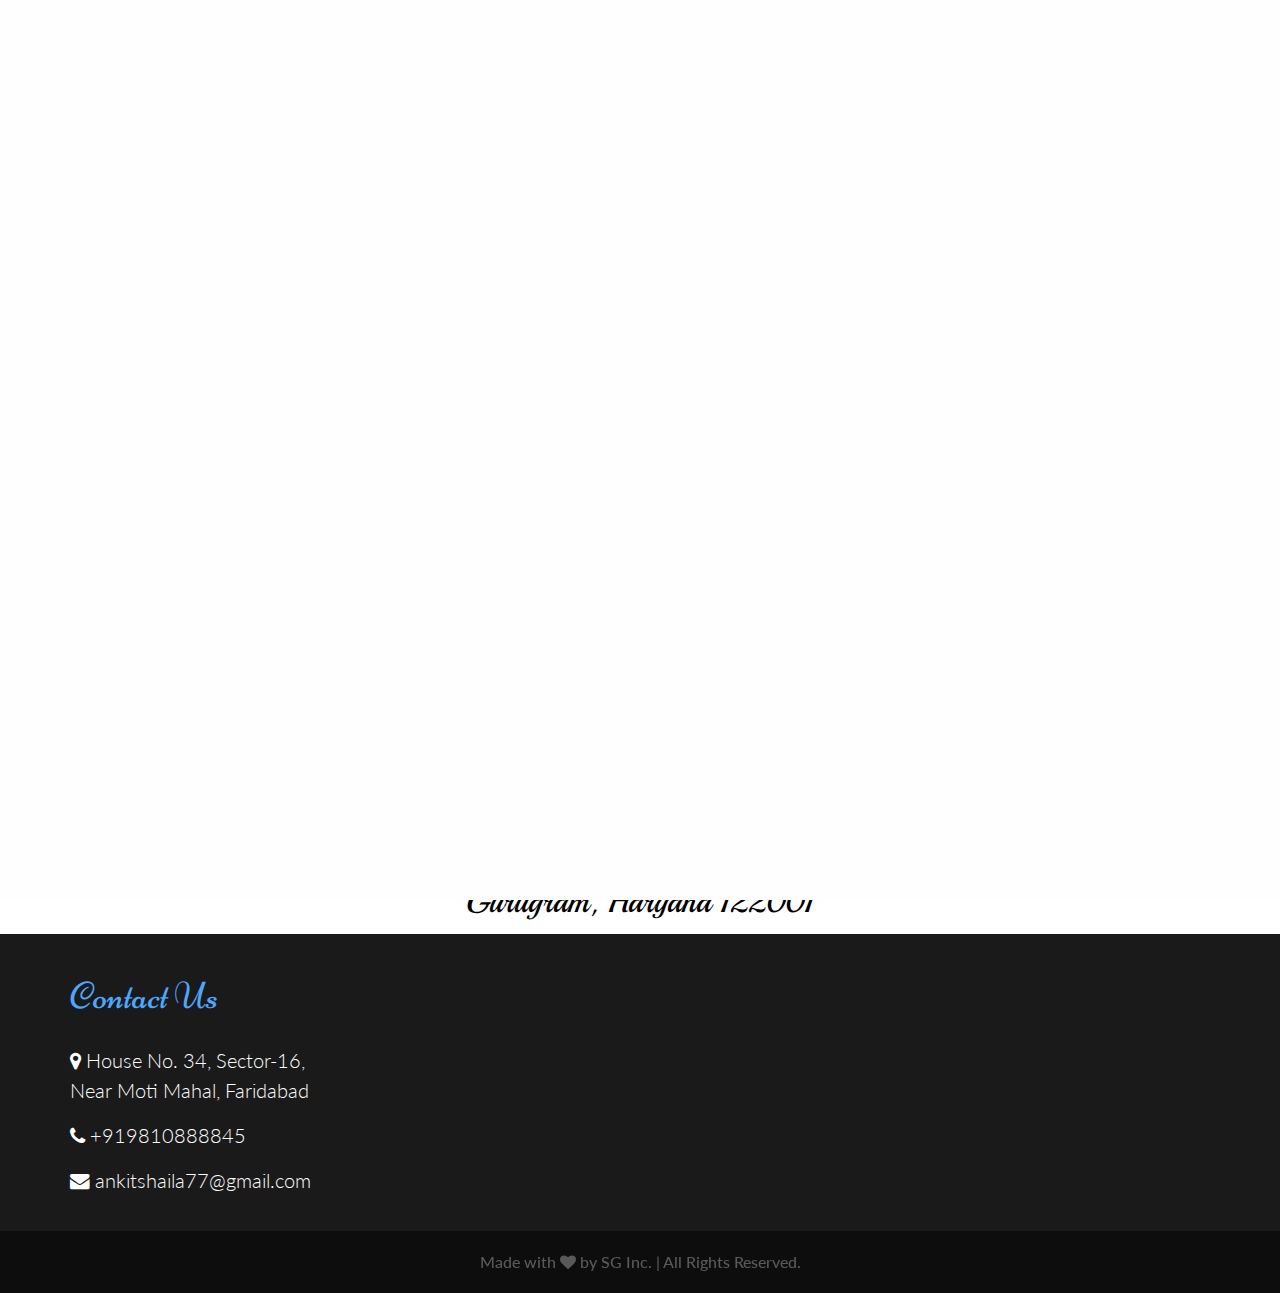
<file: sagan.html>
<!doctype html>
<!--[if lt IE 7]>      <html class="no-js lt-ie9 lt-ie8 lt-ie7" lang=""> <![endif]-->
<!--[if IE 7]>         <html class="no-js lt-ie9 lt-ie8" lang=""> <![endif]-->
<!--[if IE 8]>         <html class="no-js lt-ie9" lang=""> <![endif]-->
<!--[if gt IE 8]><!--> <html class="no-js" lang=""> <!--<![endif]-->
    <head>
        <meta charset="utf-8">
        <meta http-equiv="X-UA-Compatible" content="IE=edge,chrome=1">
        <title>Ankit & Shaila</title>
        <meta name="description" content="">
        <meta name="viewport" content="width=device-width, initial-scale=1">
        <link rel="apple-touch-icon" href="apple-touch-icon.png">

        <link rel="stylesheet" href="assets/css/bootstrap.min.css">
        <!--<link rel="stylesheet" href="assets/css/bootstrap-theme.min.css">-->

		<link href="https://fonts.googleapis.com/css?family=Lato|Playball" rel="stylesheet">
		<link href="https://fonts.googleapis.com/css?family=Niconne" rel="stylesheet">


        <!--For Plugins external css-->
        <link rel="stylesheet" href="assets/css/plugins.css" />

        <link rel="stylesheet" href="assets/css/raleway-webfont.css" />

        <!--Theme custom css -->
        <link rel="stylesheet" href="assets/css/style.css">

        <!--Theme Responsive css-->
        <link rel="stylesheet" href="assets/css/responsive.css" />

        <script src="assets/js/vendor/modernizr-2.8.3-respond-1.4.2.min.js"></script>
    </head>
    <body>
        <!--[if lt IE 8]>
            <p class="browserupgrade">You are using an <strong>outdated</strong> browser. Please <a href="http://browsehappy.com/">upgrade your browser</a> to improve your experience.</p>
        <![endif]-->
		
		<div class='preloader'><div class='loaded'>&nbsp;</div></div>
        <nav class="navbar navbar-default navbar-fixed-top">
            <div class="container">
                <!-- Brand and toggle get grouped for better mobile display -->
                <div class="navbar-header">
                    <button type="button" class="navbar-toggle collapsed" data-toggle="collapse" data-target="#bs-example-navbar-collapse-1" aria-expanded="false">
                        <span class="sr-only">Toggle navigation</span>
                        <span class="icon-bar"></span>
                        <span class="icon-bar"></span>
                        <span class="icon-bar"></span>
                    </button>
                    <a class="navbar-brand" href="index.html"><h1> A&S </h1> </a>
                </div>

                <!-- Collect the nav links, forms, and other content for toggling -->
                <div class="collapse navbar-collapse" id="bs-example-navbar-collapse-1">
                    <ul class="nav navbar-nav navbar-right">

                        <li class="active"><a href="index.html">Home</a></li>
                        <li><a href="#project">Gallery</a></li>
                        <li><a href="#blog">Events</a></li>
                        <li><a href="#contact">RSVP</a></li>

                    </ul>
                </div><!-- /.navbar-collapse -->
            </div><!-- /.container-fluid -->
        </nav>
<br>
<br>
		
        <!-- Sections -->
        <section id="about" class="sections">

            <div class="heading-content text-center">

                <h1>Sagan & Ring Ceremony</h1>
				
			    <div class="separator"></div>

                

            </div>
		</section>

	<div class="mkc">
		<p>
				<h2>Mrs. Manjusha & Mr. Lalit Kumar Thareja</h2>
				<h4>Request the pleasure of your company at the</h4>	
				<h1>“Sagan & Ring Ceremony”</h1>
				<h4>of their beloved son</h4>	
				<h1>Ankit with Shaila</h1>	
				<h3>On Wednesday, 14<sup>th</sup> February, 2018</h3>
				<h4>12.00 P.M. Onwards</h4>
				<h3>Venue:</h3>
				<h2>Hotel Country Inn & Suites</h2>
				<h3>Plot No. 360-362, Millennium City Center,Sector 29</h3>
				<h3>Gurugram, Haryana 122001</h3>
		</p>


	</div>
		
		
    <!--Footer-->
    <footer id="footer" class="sections footer different-bg">

        <div class="container">
            <div class="row">
               

                <div class="col-md-3 col-sm-6 col-xs-12">
                    <div class="footer-last-content">
                        <h2>Contact Us</h2>
                        
						<div class="contact-info">
                            <p><h5><i class="fa fa-map-marker"></i>  House No. 34, Sector-16, Near Moti Mahal, Faridabad</h5></p>
                            <p><h5><i class="fa fa-phone"></i>  +919810888845</h5></p>
                            <p><h5><i class="fa fa-envelope"></i>  ankitshaila77@gmail.com</h5></p>
                        </div>

                    </div>
                </div>

            </div>
			
		

        </div>

    </footer>
	
	<div class="scroll-top">
		
		<div class="scrollup">
			<i class="fa fa-angle-up"></i>
		</div>
			
	</div>
	
	<footer class="copyright-footer">
		<div class="container">
			<div class="row">
				<div class="col-md-12">
					<div class="copyright text-center">
						<p>Made with <i class="fa fa-heart"></i> by SG Inc. | All Rights Reserved.</p>
					</div>
				</div>
			</div>
		</div>		
	</footer>


    <script src="assets/js/vendor/jquery-1.11.2.min.js"></script>
    <script src="assets/js/vendor/bootstrap.min.js"></script>

    
    <script src="assets/js/jquery.easypiechart.min.js"></script>
    <script src="assets/js/plugins.js"></script>
    <script src="assets/js/modernizr.js"></script>
    <script src="assets/js/main.js"></script>
    
</body>
</html>
</file>
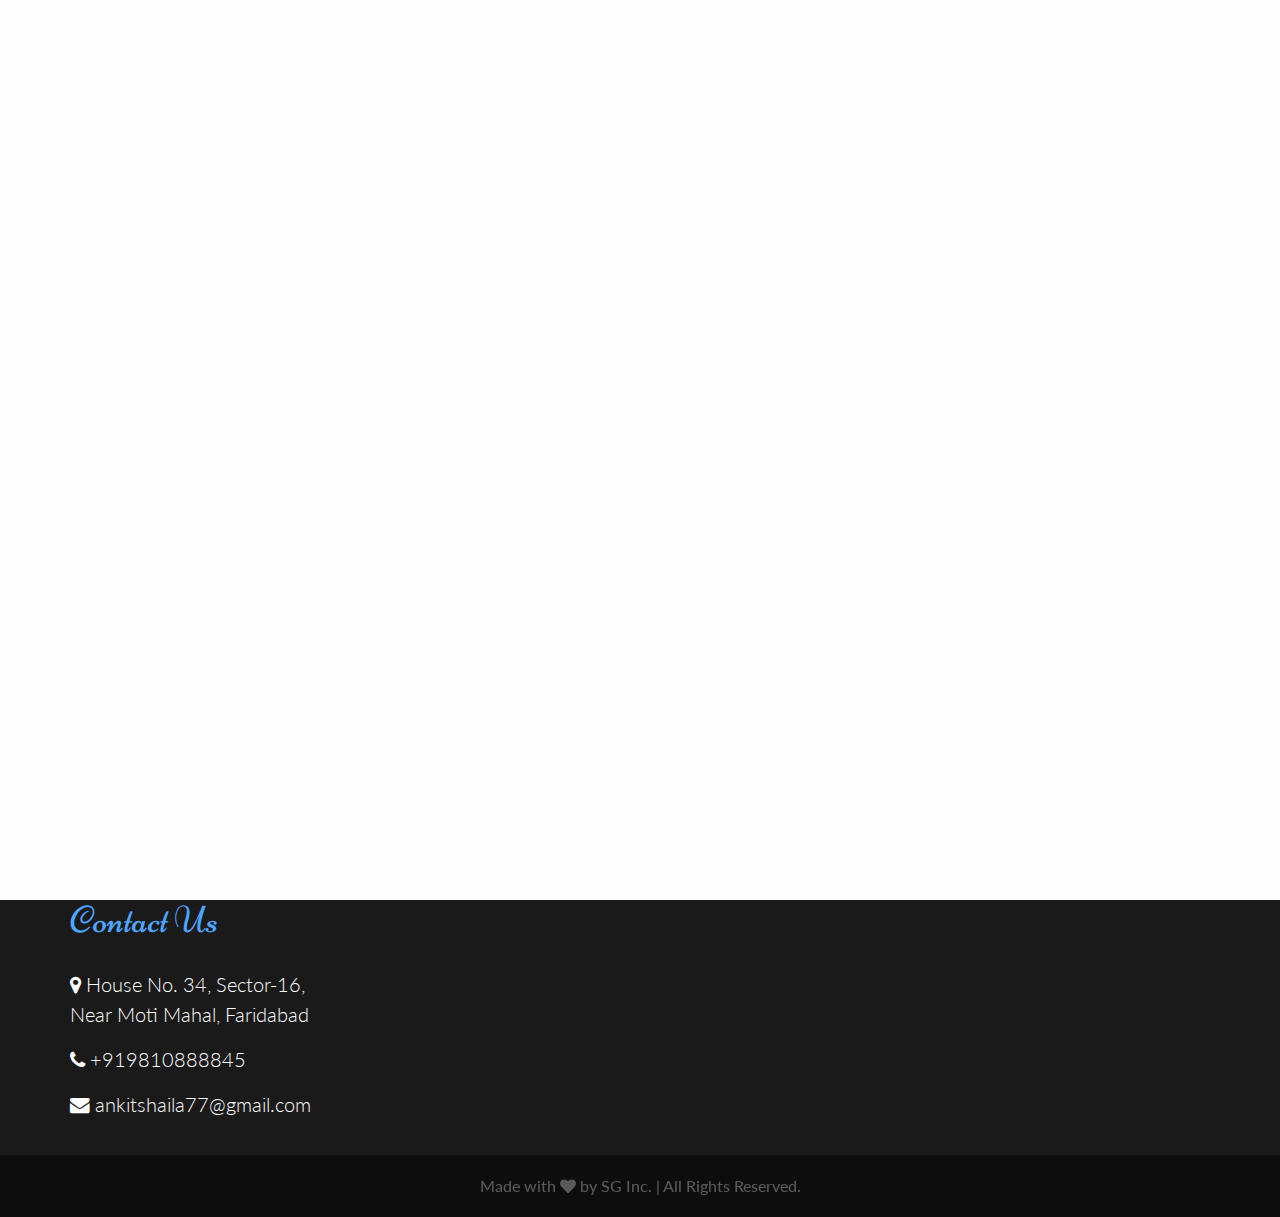
<file: wedding.html>
<!doctype html>
<!--[if lt IE 7]>      <html class="no-js lt-ie9 lt-ie8 lt-ie7" lang=""> <![endif]-->
<!--[if IE 7]>         <html class="no-js lt-ie9 lt-ie8" lang=""> <![endif]-->
<!--[if IE 8]>         <html class="no-js lt-ie9" lang=""> <![endif]-->
<!--[if gt IE 8]><!--> <html class="no-js" lang=""> <!--<![endif]-->
    <head>
        <meta charset="utf-8">
        <meta http-equiv="X-UA-Compatible" content="IE=edge,chrome=1">
        <title>Ankit & Shaila</title>
        <meta name="description" content="">
        <meta name="viewport" content="width=device-width, initial-scale=1">
        <link rel="apple-touch-icon" href="apple-touch-icon.png">

        <link rel="stylesheet" href="assets/css/bootstrap.min.css">
        <!--<link rel="stylesheet" href="assets/css/bootstrap-theme.min.css">-->

		<link href="https://fonts.googleapis.com/css?family=Lato|Playball" rel="stylesheet">
		<link href="https://fonts.googleapis.com/css?family=Niconne" rel="stylesheet">


        <!--For Plugins external css-->
        <link rel="stylesheet" href="assets/css/plugins.css" />

        <link rel="stylesheet" href="assets/css/raleway-webfont.css" />

        <!--Theme custom css -->
        <link rel="stylesheet" href="assets/css/style.css">

        <!--Theme Responsive css-->
        <link rel="stylesheet" href="assets/css/responsive.css" />

        <script src="assets/js/vendor/modernizr-2.8.3-respond-1.4.2.min.js"></script>
    </head>
    <body>
        <!--[if lt IE 8]>
            <p class="browserupgrade">You are using an <strong>outdated</strong> browser. Please <a href="http://browsehappy.com/">upgrade your browser</a> to improve your experience.</p>
        <![endif]-->
		
		<div class='preloader'><div class='loaded'>&nbsp;</div></div>
        <nav class="navbar navbar-default navbar-fixed-top">
            <div class="container">
                <!-- Brand and toggle get grouped for better mobile display -->
                <div class="navbar-header">
                    <button type="button" class="navbar-toggle collapsed" data-toggle="collapse" data-target="#bs-example-navbar-collapse-1" aria-expanded="false">
                        <span class="sr-only">Toggle navigation</span>
                        <span class="icon-bar"></span>
                        <span class="icon-bar"></span>
                        <span class="icon-bar"></span>
                    </button>
                    <a class="navbar-brand" href="index.html"><h1> A&S </h1> </a>
                </div>

                <!-- Collect the nav links, forms, and other content for toggling -->
                <div class="collapse navbar-collapse" id="bs-example-navbar-collapse-1">
                    <ul class="nav navbar-nav navbar-right">

                        <li class="active"><a href="index.html">Home</a></li>
                        <li><a href="#project">Gallery</a></li>
                        <li><a href="#blog">Events</a></li>
                        <li><a href="#contact">RSVP</a></li>

                    </ul>
                </div><!-- /.navbar-collapse -->
            </div><!-- /.container-fluid -->
        </nav>
<br>
<br>
		
        <!-- Sections -->
        <section id="about" class="sections">

            <div class="heading-content text-center">

                <h1>Wedding Ceremony</h1>
				
			    <div class="separator"></div>

                

            </div>
		</section>

	<div class="mkc">
		<p>
				<h2>Mrs. Manjusha & Mr. Lalit Kumar Thareja</h2>
				<h3>extend you a warm invite to attend the</h3>
				<h1>“Wedding ceremony”</h1>
				<h3>Of their Son</h3>
				<h1>Ankit with Shaila</h1>	
				<h3>On Saturday, 17<sup>th</sup> February, 2018</h3>
				<h3>Sehra Bandi at 5PM</h3>
				<h3Departure of Barat at 6:30PM</h3
				<h3>Venue:</h3>
				<h2>Eden Garden</h2>
				<h3>Lawn No. 1, Opp Shri Sidhdata Ashram, Surajkund Road, Faridabad</h3>
		</p>

	</div>
		
		
    <!--Footer-->
    <footer id="footer" class="sections footer different-bg">

        <div class="container">
            <div class="row">
               

                <div class="col-md-3 col-sm-6 col-xs-12">
                    <div class="footer-last-content">
                        <h2>Contact Us</h2>
                        
						<div class="contact-info">
                            <p><h5><i class="fa fa-map-marker"></i>  House No. 34, Sector-16, Near Moti Mahal, Faridabad</h5></p>
                            <p><h5><i class="fa fa-phone"></i>  +919810888845</h5></p>
                            <p><h5><i class="fa fa-envelope"></i>  ankitshaila77@gmail.com</h5></p>
                        </div>

                    </div>
                </div>

            </div>
			
		

        </div>

    </footer>
	
	<div class="scroll-top">
		
		<div class="scrollup">
			<i class="fa fa-angle-up"></i>
		</div>
			
	</div>
	
	<footer class="copyright-footer">
		<div class="container">
			<div class="row">
				<div class="col-md-12">
					<div class="copyright text-center">
						<p>Made with <i class="fa fa-heart"></i> by SG Inc. | All Rights Reserved.</p>
					</div>
				</div>
			</div>
		</div>		
	</footer>


    <script src="assets/js/vendor/jquery-1.11.2.min.js"></script>
    <script src="assets/js/vendor/bootstrap.min.js"></script>

    
    <script src="assets/js/jquery.easypiechart.min.js"></script>
    <script src="assets/js/plugins.js"></script>
    <script src="assets/js/modernizr.js"></script>
    <script src="assets/js/main.js"></script>
    
</body>
</html>
</file>
<file: assets/css/raleway-webfont.css>
@font-face {
  font-family: "Raleway Webfont";
  src: url('font/raleway-thin.eot');
  src: url('font/raleway-thin.eot?#iefix') format('embedded-opentype'), url('font/raleway-thin.woff') format('woff'), url('font/raleway-thin.ttf') format('truetype'), url('font/raleway-thin.svg#ralewaythin') format('svg');
  font-weight: 100;
  font-style: normal;
}
@font-face {
  font-family: "Raleway Webfont";
  src: url('font/raleway-extralight.eot');
  src: url('font/raleway-extralight.eot?#iefix') format('embedded-opentype'), url('font/raleway-extralight.woff') format('woff'), url('font/raleway-extralight.ttf') format('truetype'), url('font/raleway-extralight.svg#ralewayextralight') format('svg');
  font-weight: 200;
  font-style: normal;
}
@font-face {
  font-family: "Raleway Webfont";
  src: url('font/raleway-light.eot');
  src: url('font/raleway-light.eot?#iefix') format('embedded-opentype'), url('font/raleway-light.woff') format('woff'), url('font/raleway-light.ttf') format('truetype'), url('font/raleway-light.svg#ralewaylight') format('svg');
  font-weight: 300;
  font-style: normal;
}
@font-face {
  font-family: "Raleway Webfont";
  src: url('font/raleway-regular.eot');
  src: url('font/raleway-regular.eot?#iefix') format('embedded-opentype'), url('font/raleway-regular.woff') format('woff'), url('font/raleway-regular.ttf') format('truetype'), url('font/raleway-regular.svg#ralewayregular') format('svg');
  font-weight: 400;
  font-style: normal;
}
@font-face {
  font-family: "Raleway Webfont";
  src: url('font/raleway-medium.eot');
  src: url('font/raleway-medium.eot?#iefix') format('embedded-opentype'), url('font/raleway-medium.woff') format('woff'), url('font/raleway-medium.ttf') format('truetype'), url('font/raleway-medium.svg#ralewaymedium') format('svg');
  font-weight: 500;
  font-style: normal;
}
@font-face {
  font-family: "Raleway Webfont";
  src: url('font/raleway-semibold.eot');
  src: url('font/raleway-semibold.eot?#iefix') format('embedded-opentype'), url('font/raleway-semibold.woff') format('woff'), url('font/raleway-semibold.ttf') format('truetype'), url('font/raleway-semibold.svg#ralewaysemibold') format('svg');
  font-weight: 600;
  font-style: normal;
}
@font-face {
  font-family: "Raleway Webfont";
  src: url('font/raleway-bold.eot');
  src: url('font/raleway-bold.eot?#iefix') format('embedded-opentype'), url('font/raleway-bold.woff') format('woff'), url('font/raleway-bold.ttf') format('truetype'), url('font/raleway-bold.svg#ralewaybold') format('svg');
  font-weight: 700;
  font-style: normal;
}
@font-face {
  font-family: "Raleway Webfont";
  src: url('font/raleway-extrabold.eot');
  src: url('font/raleway-extrabold.eot?#iefix') format('embedded-opentype'), url('font/raleway-extrabold.woff') format('woff'), url('font/raleway-extrabold.ttf') format('truetype'), url('font/raleway-extrabold.svg#ralewayextrabold') format('svg');
  font-weight: 800;
  font-style: normal;
}
@font-face {
  font-family: "Raleway Webfont";
  src: url('font/raleway-heavy.eot');
  src: url('font/raleway-heavy.eot?#iefix') format('embedded-opentype'), url('font/raleway-heavy.woff') format('woff'), url('font/raleway-heavy.ttf') format('truetype'), url('font/raleway-heavy.svg#ralewayheavy') format('svg');
  font-weight: 900;
  font-style: normal;
}
</file>
<file: assets/css/style.css>
html,
body {
    background-color: #ffffff;
    font-size: 15px;
    color: #565656;
    width: 100%;
    padding: 0;
    margin-left: 0;
    margin-right: 0;
    font-family: 'Lato', sans-serif;
    font-weight: 300;
    
}
/*==========================================
PRE LOADER 
==========================================*/
.preloader {
    position: fixed;
    top: 0;
    left: 0;
    right: 0;
    bottom: 0;
    background-color: #fefefe;
    z-index: 99999;
    height: 100%;
    width: 100%;
    overflow: hidden !important;
}

.loaded {
    width: 60px;
    height: 60px;
    position: absolute;
    left: 50%;
    top: 50%;
    background-image: url(../images/preloading.gif);
    background-repeat: no-repeat;
    background-position: center;
    -moz-background-size: cover;
    background-size: cover;
    margin: -20px 0 0 -20px;
}
img {
    -moz-user-select: none;
    -webkit-user-select: none;
    -ms-user-select: none;
    user-select: none;
    -webkit-user-drag: none;
    user-drag: none;
}
a,
a:hover,
a:active,
a:focus {
    text-decoration: none;
    outline: none;
}
a,
button,
a span {
    -webkit-transition: 0.2s ease-in-out;
    -o-transition: 0.2s ease-in-out;
    transition: 0.2s ease-in-out;
}
.btn.extra-width {
    padding: 13px 40px;
}
.btn:focus,
.btn:active {
    outline: inherit;
}
*,
*:before,
*:after {
    -webkit-box-sizing: border-box;
    -moz-box-sizing: border-box;
    box-sizing: border-box;
    /*    direction: rtl;*/
}
p {
    margin: 0 0 15px;
    color:#949494;
    font-size:15px;
}
.clear {
    clear: both;
}
ol,
ul {
    list-style: none;
    padding: 0;
}
img {
    max-width: 100%;
}
textarea,
input[type="text"],
input[type="password"],
input[type="datetime"],
input[type="datetime-local"],
input[type="date"],
input[type="month"],
input[type="time"],
input[type="week"],
input[type="number"],
input[type="email"],
input[type="url"],
input[type="search"],
input[type="tel"],
input[type="color"],
.uneditable-input {
    outline: none;
}
.form-control {
    border: 1px solid rgba(0, 0, 0, 0.08);
    font-size: 16px;
    height: 45px;
}
.form-control:focus {
    border-color: #f56363;
}

h1,
h2,
h3 {
    /*font-family: 'Lane', sans-serif;*/
    font-weight: 500;
    margin: 0;
}
h4,
h5 {
    /*font-family: 'roboto', sans-serif;*/
    font-weight: 300;
    margin: 0;
    line-height: 2rem;
}
h1 {
    font-size: 3rem;
    line-height: 5rem;
    font-weight: 300;
}
h2 {
    font-size: 2.5rem;
    line-height: 3rem;
    margin-bottom: .9rem;
}
h3 {
    font-weight: 300;
    margin-bottom: .9rem;
    font-size: 2.1rem;
    line-height: 2.5rem;
}
h4 {
    font-size: 1.6rem;
    line-height: 2.2rem;
    margin-bottom: 1.1rem;
}
h5 {
    font-size: 1.3rem;
    margin-bottom: 1rem;
}
h6 {
    font-size: 1rem;
    margin-bottom: .9rem;
}
p {
    line-height: 1.5rem;
    font-size: 1.1rem;
}
p:last-child {
    margin-bottom: 0px;
}
/*.home-wrap h1,*/
.home-wrap h2,
.home-wrap h3,
.home-wrap h4,
.home-wrap h5,
.home-wrap p {
    color: #ffffff;
    /*font-family: 'roboto', sans-serif;*/
}
.text {
    color: #333333;
}
.colorstext {
    color: #f56363;
}
.coloricon i {
    color: #f56363;
}
.colorsbg {
    background: #f56363;
    color: #ffffff;
}

.lightbg {
    background-color: #f9f9f9;
}
.different-bg{
    background:#1a1a1a;
}
.transition {
    -webkit-transition: all 300ms linear;
    -moz-transition: all 300ms linear;
    -o-transition: all 300ms linear;
    -ms-transition: all 300ms linear;
    transition: all 300ms linear;
}
/*
Section
*/
.sections {
    padding-top:30px;
    padding-bottom:30px;
    position: relative;
    overflow: hidden;
}
.sections.footer {
    padding-bottom:20px;
}
section .subtitle h5 {
    margin-top: 10px;
    font-size: 1.3rem;
    font-family: 'roboto', sans-serif;
}
.parallax-section {
    max-width: 100%;
    color: #ffffff;
}
section .title-half h2 {
    font-size: 3rem;
    line-height: 4rem;
    font-weight: 300;
    margin-bottom: 1.4rem;
}
section .subtitle-half h5 {
    font-weight: 100;
    font-size: 17px;
}

.overlay {
    background-color: rgba(0, 0, 0, 0.3);
    width: 100%;
    min-height: 750px;
}
.overlay-fluid-block {
    background-color: rgba(0, 0, 0, 0.5);
    width: 100%;
}
.home-overlay-fluid {
    background-color: rgba(41, 41, 41, 0.68);
    width: 80%;
    margin: auto;
}
.overlay-img {
    
    width: 100%;
    overflow:hidden;
	position: relative;
}
.no-padding {
    padding: 0 !important;
}
.fluid-blocks-col {
    padding: 70px 40px 0 80px;
}
.fluid-blocks-col-right {
    padding: 70px 80px 0 40px;
}
/*
Separator
*/
.separator {
    height: 5px;
    width: 100px;
    margin: auto;
    background: #7b6c63;
    margin-bottom:30px;
}

.separator1 {
    height: 5px;
    width: 100px;
    margin: auto;
    background: #fff;
    margin-bottom:30px;
}

/*
Button
*/
.btn-primary.active.focus,
.btn-primary.active:focus,
.btn-primary.active:hover,
.btn-primary:active.focus,
.btn-primary:active:focus,
.btn-primary:active:hover,
.open > .dropdown-toggle.btn-primary.focus,
.open > .dropdown-toggle.btn-primary:focus,
.open > .dropdown-toggle.btn-primary:hover,
.btn-primary.focus,
.btn-primary:focus,
.btn-primary.disabled,
.btn-primary.disabled:hover {
    color: #ffffff;
    background-color: #f56363;
    border-color: #f56363;
}

.btn{
    padding: 10px 20px;
    font-size: 16px;
}

.btn-default{
    color: #000;
    background-color: #fff;
    border:2px solid #000;
    text-transform: uppercase;
}
.btn-default span{
    margin-left:5px;
}

.btn-default:active, .btn-default:hover  {
    background-color: #4EA7FF;
	border:2px solid #000;
}


/*
Extra height css
*/
.margin-top-20 {
    margin-top: 20px;
}
.margin-bottom-20 {
    margin-bottom: 20px;
}
.margin-top-40 {
    margin-top: 40px;
}
.margin-bottom-40 {
    margin-bottom: 40px;
}
.margin-top-60 {
    margin-top: 60px;
}
.margin-80 {
    margin-top: 80px;
    margin-bottom: 80px;
}
.margin-bottom-60 {
    margin-bottom: 60px;
}
.margin-top-80 {
    margin-top: 80px;
}
.margin-bottom-80 {
    margin-bottom: 80px;
}
.padding-top-20 {
    padding-top: 1.33rem;
}
.padding-bottom-20 {
    padding-bottom: 1.33rem;
}
.padding-top-40 {
    padding-top: 2.66rem;
}
.padding-bottom-40 {
    padding-bottom: 2.66rem;
}
.padding-top-60 {
    padding-top: 5rem;
}
.padding-bottom-60 {
    padding-bottom: 5rem;
}
.padding-bottom-0 {
    padding-bottom: 0;
}
/*padding*/
.padding-twenty {
    padding: 10px 0;
}
.padding-fourty {
    padding: 20px 0;
}
.padding-sixty {
    padding: 30px 0;
}
.padding-eighty {
    padding: 40px 0;
}
h1 span {
    color: #f56363;
    font-weight: 400;
}

/*for placeholder changes*/

input::-webkit-input-placeholder {
    color: #5b5b5b;
    font-size: 15px;
    font-weight:500;
}
input::-moz-placeholder {
    color: #5b5b5b;
    font-size: 15px;
    font-weight:500;
}
input:-ms-input-placeholder {
    color: #5b5b5b;
    font-size: 15px;
    font-weight:500;
}
/*For Global Section*/
.heading-content {
    margin-bottom: 2 rem;
    margin-top:67px;
}
.heading-content  h3{
    
    
    font-weight: 500;
    margin-bottom:20px;
	font-family: 'Niconne', cursive;
	font-size: 70px; 
	color: #4EA7FF;
}

.heading-content  h1{
    
    
    font-weight: 500;
    margin-bottom:20px;
	font-family: 'Niconne', cursive;
	font-size: 70px; 
	color: #4EA7FF;
}

.heading-content  p{
    color:#212121;
    width: 35%;
    margin: 0 auto;
    line-height: 30px;
}

.heading-content2 {
    margin-bottom: 4rem;
}
.heading-content2  h4{
    text-transform:uppercase;
    color:#7b6c63;
    font-weight: 500;
    margin-bottom: 25px;
    font-size: 24px;
}
.heading-content2  p{
    color:#212121;
    width: 82%;
    margin: 0 auto;
    line-height: 30px;
}

/*For Menu Section*/
.navbar-default {
    background-color:#303030;
    border-color:0;
    height:80px;
    padding-top:15px;
}

.navbar {

    min-height: 50px;
    margin-bottom:0;
    border: 1px solid transparent;
    border-radius:0;
}

.navbar-brand { margin-top:-25px;}

	
.navbar-brand h1 {
	
	color:#fff;
	font-family: 'Niconne', cursive;
	
	


 }
	

.navbar-default .navbar-nav>li>a {
    font-size:20px;
    text-transform:uppercase;
    color:#fff;
}

.navbar-default .navbar-nav>li>a:hover {
    color:#4EA7FF;
}
.navbar-default .navbar-nav>.active>a, .navbar-default .navbar-nav>.active>a:hover, .navbar-default .navbar-nav>.active>a:focus {
    background-color:transparent;
    border-bottom:3px solid #7b6c63;
    color:#fff;
}

/*For Home Section*/

.home{
    background: url(../images/home.jpg) no-repeat center;
background-attachment: fixed;
	position: relative ;
	background-position: left top;
	background-size: 100% 600px;
	color: white;
	display: -webkit-flex;
	display: -ms-flexbox;
	display: flex;
	-webkit-flex-direction: column;
	    -ms-flex-direction: column;
	        flex-direction: column;
	-webkit-align-items: center;
	    -ms-flex-align: center;
	        align-items: center;
	-webkit-justify-content: center;
	    -ms-flex-pack: center;
	        justify-content: center;
	height: 500px;	
}

	
.home-content{
    color:#fff;
    width:75%;
	background: rgba(0,0,0,0.7);
	text-align: center;
	vertical-align: middle;
	font-family: 'Playball', Cursive;
	position: relative;
	margin: 0 auto ;

}
.home-content h3{
    
    font-size: 30px;
	color: #4EA7FF ;
}

.home-content h1{
    font-size: 80px ;
    
}

.home-content h5 {
    font-size: 30px ;
    
}
.home-content h1 span{
    font-weight:900px ;
    color:#7b6c63;
}

.btn-home{
    padding:20px 70px;
    font-size:16px;
    margin-top:70px;
    color:#fff;
    background:#272420;
    border:0;
    transition:all 500ms .1s ease-in-out;
}
.btn-home:hover, .btn-home:active{
    background:#fff;
    color:#000;
}
.btn-home span i{
    margin-left:10px;
}

/*For About Us Area*/

.about-bg{
    background:#f5f5f5;
}

.about-content{
    padding:80px 0;
}
.about-content h3{
    color:#7b6c63;
    font-size:24px;
    text-transform:uppercase;
    font-weight:400;
}
.abt-btn{
    background:#f5f5f5;
    margin-top:30px;
}

.about-img img{
    height: 491px;
    float: right;
    width: 558px;
}

/*For service Area*/

.service-content i{
    color#7b6c63;
    font-size:25px;
}
.service-content h5{
    font-weight: 400;
    text-transform: uppercase;
    font-size: 18px;
    margin-top: 15px;
}

/*For Skill Area*/

.skill-bg{
    background: url(../images/skills-bg.jpg) no-repeat center;
    -moz-background-size: cover;
    -webkit-background-size: cover;
    -o-background-size: cover;
    background-size: cover;
    width: 100%;
    overflow: hidden;
    color:#fff;
}
.skill-heading h4{
    font-size:24px;
    font-weight:500;
}
.skills-text{
    font-size:16px;
    margin-top:20px;
}
.chart-round{
    border: 5px solid #9E9E9E;
    border-radius: 100%;
    height: 150px;
    width: 150px;
    padding: 5px;
    margin: 0 auto;
}


.skills-text {
    color: #fff;
    font-size: 24px;
    font-weight: 700;
    margin-top: 25px;
}
.skills .chart {
    position: relative;
    display: inline-block;
    width: 130px;
    height: 130px;
    text-align: center;
}
.skills .chart canvas {
    position: absolute;
    top: 0;
    left: 0;
}
.skills .percent {
    display: inline-block;
    line-height: 130px;
    z-index: 2;
    color: #fff;
    font-size: 30px;
    font-weight: bold;
}
.skills .percent:after {
    content: '%';
    margin-left: 0.1em;
    font-size: .8em;
}

/*For Our Project Area*/
#project .col-md-3{
    padding:0;
    margin:0;
}
.project-item{
    position:relative;
    overflow:hidden;
}
.project-overlay{
    background: rgba(0, 0, 0, 0.8);
    width: 100%;
    height:100%;
    overflow:hidden;
    position:absolute;
    top:-100%;
    transition:.5s;
    -webkit-transition:.5s;
    -moz-transition:.5s;
}

.project-item:hover .project-overlay{
    top:0;
}
.project-content{
    position:absolute;
    left:32%;
    bottom:-100%;
    color:#fff;
    transition:.5s;
    -webkit-transition:.5s;
    -moz-transition:.5s;
}
.project-content h5{
    text-transform:uppercase;
    font-size:18px;
    font-weight:500;
}
.project-content h6{
    text-transform:uppercase;
    font-size:14px;
}
.project-separator {
    height: 3px;
    width: 40px;
    margin: auto;
    background: #fff;
    margin-bottom:18px;

}
.project-item:hover .project-content{
    bottom:50px;

}

.project-button{
    margin-top:80px;
}

/*Other pages*/

.mkc{ 
	text-align: center;
	color: #000 ;
	font-family: 'playball', Cursive;
}

.mkc h1{ 
	color: #4EA7FF; 
	font-family: 'playball', Cursive;
}

/*For Latest Twitter Area*/

.twitter-content h5{
    color:#fff;
    text-transform:uppercase;
    font-weight:600;
    font-size:24px;
    margin-bottom: 20px;
}
.twitter-content p{
    color:#fff;
}
.twitter-content a{
    color:#29c5f2;
    font-size:18px;
}

/*For Our Team Area*/

.team-details{
    position:relative;
    overflow:hidden;
}
.team-overlay{
    background:rgba(0, 0, 0, .8);
    position:absolute;
    width:100%;
    height:100%;
    top:-100%;
    transition:.5s;
    -webkit-transition:.5s;
    -moz-transition:.5s;
}
.team-details:hover .team-overlay{
    top:0;
}
.social{
    position:absolute;
    left:30%;
    bottom:-100%;
    color:#fff;
    transition:.5s;
    -webkit-transition:.5s;
    -moz-transition:.5s;
}
.social a i{
    border: 2px solid #fff;
    border-radius: 100%;
    height: 50px;
    width: 50px;
    font-size: 25px;
    line-height: 45px;
    text-align: center;
    color:#fff;
    transition:.5s;
    -webkit-transition:.5s;
    -moz-transition:.5s;
}
.social a i:hover{
    background:#7b6c63;
}

.team-details:hover .social{
    bottom:40%;
}

.members-info{
    border: 3px solid #000;
    padding: 5px 0;
    margin-top:20px;
    color:#000;
}
.members-info h4{
    font-size:23px;
    text-transform:uppercase;
    font-weight:400;
    margin-bottom:5px;
}
.members-info h6{
    letter-spacing:3px;
    text-transform:uppercase;
    font-size:14px;
    font-weight:300;
}

/*For Our Client Area*/
.client-content{
    color:#fff;
}
.client-content h3{
    font-weight:500;
    font-size:22px;
    margin-bottom: 20px;
	font-style: italic;
}
.client-content p{
    line-height:30px;
}

.client-content a{
    color:#29c5f2;
    font-size:18px;
}
.client-content .client-basicinfo{
    margin-top:50px;
}
.client-content .client-basicinfo h6{
    color:#4EA7FF;
    font-size:20px;
}
.client-content .client-basicinfo a{
    font-size:16px;
    color:#29c5f2;
}
.carousel-indicators {
    bottom: -50px;
}
.carousel-indicators li{
    height:12px;
    width:12px;
}
.carousel-indicators .active{
    height:13px;
    width:13px;
}
.carousel{
    margin-bottom:40px;
}

/*For Timeline Area*/

.cd-container {
    width: 90%;
    max-width: 1170px;
    margin: 0 auto;
}
.cd-container::after {
    content: '';
    display: table;
    clear: both;
}


#cd-timeline {
    position: relative;
    /*padding: 2em 0;*/
    margin-top: 2em;
    margin-bottom: 2em;
}
#cd-timeline::before {
    /* this is the vertical line */
    content: '';
    position: absolute;
    top: 0;
    left: 18px;
    height: 100%;
    width: 4px;
    background: #d7e4ed;
}
@media only screen and (min-width: 1170px) {
    #cd-timeline {
        margin-top: 3em;
        margin-bottom: 3em;
    }
    #cd-timeline::before {
        left: 50%;
        margin-left: -2px;
    }
}

.cd-timeline-block {
    position: relative;
    margin: 2em 0;
    display: block;
    overflow: hidden;
    min-height: 350px;
}
.cd-timeline-block:after {
    content: "";
    display: table;
    clear: both;
}
.cd-timeline-block:first-child {
    margin-top: 0;
}
.cd-timeline-block:last-child {
    margin-bottom: 0;
}
@media only screen and (min-width: 1170px) {
    .cd-timeline-block {
        margin: 4em 0;
    }
    .cd-timeline-block:first-child {
        margin-top: 0;
    }
    .cd-timeline-block:last-child {
        margin-bottom: 0;
    }
}

.cd-timeline-img {
    
    position: absolute;
    /*margin-top: 10px;*/
    top: 0;
    left: 0;
    width: 40px;
    height: 40px;
    border-radius: 50%;
}
.cd-timeline-img img {
    display: block;
    width: 24px;
    height: 24px;
    position: relative;
    left: 50%;
    top: 50%;
    margin-left: -12px;
    margin-top: -12px;
}
.cd-timeline-img.cd-picture {
    background: #75ce66;
}
.cd-timeline-img.cd-movie {
    background: #c03b44;
}
.cd-timeline-img.cd-location {
    background: #ebebeb;
}
@media only screen and (min-width: 1170px) {
    .cd-timeline-img {
            width: 20px;
    height: 20px;
    left: 50%;
    margin-left: -10px;
        /* Force Hardware Acceleration in WebKit */
        -webkit-transform: translateZ(0);
        -webkit-backface-visibility: hidden;
    }
    .cssanimations .cd-timeline-img.is-hidden {
        visibility: hidden;
    }
    .cssanimations .cd-timeline-img.bounce-in {
        visibility: visible;
        -webkit-animation: cd-bounce-1 0.6s;
        -moz-animation: cd-bounce-1 0.6s;
        animation: cd-bounce-1 0.6s;
    }
}

@-webkit-keyframes cd-bounce-1 {
    0% {
        opacity: 0;
        -webkit-transform: scale(0.5);
    }

    60% {
        opacity: 1;
        -webkit-transform: scale(1.2);
    }

    100% {
        -webkit-transform: scale(1);
    }
}
@-moz-keyframes cd-bounce-1 {
    0% {
        opacity: 0;
        -moz-transform: scale(0.5);
    }

    60% {
        opacity: 1;
        -moz-transform: scale(1.2);
    }

    100% {
        -moz-transform: scale(1);
    }
}
@keyframes cd-bounce-1 {
    0% {
        opacity: 0;
        -webkit-transform: scale(0.5);
        -moz-transform: scale(0.5);
        -ms-transform: scale(0.5);
        -o-transform: scale(0.5);
        transform: scale(0.5);
    }

    60% {
        opacity: 1;
        -webkit-transform: scale(1.2);
        -moz-transform: scale(1.2);
        -ms-transform: scale(1.2);
        -o-transform: scale(1.2);
        transform: scale(1.2);
    }

    100% {
        -webkit-transform: scale(1);
        -moz-transform: scale(1);
        -ms-transform: scale(1);
        -o-transform: scale(1);
        transform: scale(1);
    }
}
.cd-timeline-content {
    position: relative;
    margin-left: 60px;
    background: white;
    border-radius: 0.25em;
    padding: 1em;
    box-shadow:none;
}
.cd-timeline-content:after {
    content: "";
    display: table;
    clear: both;
}
.cd-timeline-content h1{
    color: #4EA7FF;
	font-family: 'Niconne', cursive;

	
}

.cd-timeline-content h4 {
	font-family: 'Niconne', cursive;
	font-size: 30px ;
}
.cd-timeline-content p, .cd-timeline-content .cd-read-more, .cd-timeline-content .cd-date {
    font-size: 13px;
    font-size: 0.8125rem;
	
}
.cd-timeline-content .cd-read-more, .cd-timeline-content .cd-date {
    display: inline-block;
}
.cd-timeline-content p {
    margin: 1em 0;
    line-height: 1.6;
	color: #000 ;
	font-family: 'Playball', Cursive;
	font-size: 20px;
}
.cd-timeline-content .cd-read-more {
    float: right;
    padding: .8em 1em;
    background: #fff;
    color: black;
    border-radius: 0.25em;
}


	
.no-touch .cd-timeline-content .cd-read-more:hover {
    background-color: #bac4cb;
}
.cd-timeline-content .cd-date {
    float: left;
    padding: .8em 0;
    
}
.cd-timeline-content::before {
    content: '';
    position: absolute;
    top: 16px;
    right: 100%;
    height: 0;
    width: 0;
    border: 7px solid transparent;
    border-right: 7px solid white;
}
@media only screen and (min-width: 768px) {
    .cd-timeline-content h2 {
        font-size: 20px;
        font-size: 1.25rem;
    }
    .cd-timeline-content p {
        font-size: 16px;
        font-size: 1rem;
    }
    .cd-timeline-content .cd-read-more, .cd-timeline-content .cd-date {
        font-size: 14px;
        font-size: 0.875rem;
    }
}
@media only screen and (min-width: 1170px) {
    .cd-timeline-content {
        margin-left: 0;
        padding: 1.6em;
        width: 45%;
    }
    .cd-timeline-content::before {
        top: 24px;
        left: 100%;
        border-color: transparent;
        border-left-color: white;
    }
    .cd-timeline-content .cd-read-more {
        float: left;
    }
    .cd-timeline-content .cd-date {
        position: absolute;
        width: 100%;
        left: 122%;
        top: -10px;
        font-size: 16px;
        font-size: 1rem;
    }
    .cd-timeline-block:nth-child(even) .cd-timeline-content {
        float: right;
    }
    .cd-timeline-block:nth-child(even) .cd-timeline-content::before {
        top: 24px;
        left: auto;
        right: 100%;
        border-color: transparent;
        border-right-color: white;
    }
    .cd-timeline-block:nth-child(even) .cd-timeline-content .cd-read-more {
        float: right;
    }
    .cd-timeline-block:nth-child(even) .cd-timeline-content .cd-date {
        left: auto;
        right: 122%;
        text-align: right;
    }
    .cssanimations .cd-timeline-content.is-hidden {
        visibility: hidden;
    }
    .cssanimations .cd-timeline-content.bounce-in {
        visibility: visible;
        -webkit-animation: cd-bounce-2 0.6s;
        -moz-animation: cd-bounce-2 0.6s;
        animation: cd-bounce-2 0.6s;
    }
}

@media only screen and (min-width: 1170px) {
    /* inverse bounce effect on even content blocks */
    .cssanimations .cd-timeline-block:nth-child(even) .cd-timeline-content.bounce-in {
        -webkit-animation: cd-bounce-2-inverse 0.6s;
        -moz-animation: cd-bounce-2-inverse 0.6s;
        animation: cd-bounce-2-inverse 0.6s;
    }
}
@-webkit-keyframes cd-bounce-2 {
    0% {
        opacity: 0;
        -webkit-transform: translateX(-100px);
    }

    60% {
        opacity: 1;
        -webkit-transform: translateX(20px);
    }

    100% {
        -webkit-transform: translateX(0);
    }
}
@-moz-keyframes cd-bounce-2 {
    0% {
        opacity: 0;
        -moz-transform: translateX(-100px);
    }

    60% {
        opacity: 1;
        -moz-transform: translateX(20px);
    }

    100% {
        -moz-transform: translateX(0);
    }
}
@keyframes cd-bounce-2 {
    0% {
        opacity: 0;
        -webkit-transform: translateX(-100px);
        -moz-transform: translateX(-100px);
        -ms-transform: translateX(-100px);
        -o-transform: translateX(-100px);
        transform: translateX(-100px);
    }

    60% {
        opacity: 1;
        -webkit-transform: translateX(20px);
        -moz-transform: translateX(20px);
        -ms-transform: translateX(20px);
        -o-transform: translateX(20px);
        transform: translateX(20px);
    }

    100% {
        -webkit-transform: translateX(0);
        -moz-transform: translateX(0);
        -ms-transform: translateX(0);
        -o-transform: translateX(0);
        transform: translateX(0);
    }
}
@-webkit-keyframes cd-bounce-2-inverse {
    0% {
        opacity: 0;
        -webkit-transform: translateX(100px);
    }

    60% {
        opacity: 1;
        -webkit-transform: translateX(-20px);
    }

    100% {
        -webkit-transform: translateX(0);
    }
}
@-moz-keyframes cd-bounce-2-inverse {
    0% {
        opacity: 0;
        -moz-transform: translateX(100px);
    }

    60% {
        opacity: 1;
        -moz-transform: translateX(-20px);
    }

    100% {
        -moz-transform: translateX(0);
    }
}
@keyframes cd-bounce-2-inverse {
    0% {
        opacity: 0;
        -webkit-transform: translateX(100px);
        -moz-transform: translateX(100px);
        -ms-transform: translateX(100px);
        -o-transform: translateX(100px);
        transform: translateX(100px);
    }

    60% {
        opacity: 1;
        -webkit-transform: translateX(-20px);
        -moz-transform: translateX(-20px);
        -ms-transform: translateX(-20px);
        -o-transform: translateX(-20px);
        transform: translateX(-20px);
    }

    100% {
        -webkit-transform: translateX(0);
        -moz-transform: translateX(0);
        -ms-transform: translateX(0);
        -o-transform: translateX(0);
        transform: translateX(0);
    }
}


/*Contact Form Area*/

#contact form{
    padding:20px 0;
}

.form-control {
    font-size: 14px;
    color: #000;
    background-color: transparent;
    background-image: none;
    border:0;
    border-radius:0;
    box-shadow:none;
    border-top:3px solid #000;

}
.form-control.txt-area{
    border-bottom:2px solid #5b5b5b;
    font-size: 15px;
    font-weight: 500;
}
.submit-btn{
    text-align:center;
}

/*Footer Area*/
#footer p{
    font-size:13px;
    color:#929292;
}
#footer h4{
    color:#c2c2c2;
    font-size:17px;
    text-transform:uppercase;
    font-weight:500;
}
#footer .footer-first-content .logo{
    margin-bottom:20px;
}
.footer-mid-content .post{
    border-bottom:1px solid #404040;
    margin-bottom:30px;
}
.footer-mid-content .post h6{
    margin-bottom:3px;
}
.footer-mid-content .post-item{
    margin-bottom:20px;
}

.footer-mid-content .post a{
    font-size:13px;
    color:#929292;
    transition:.5s;
}
.footer-mid-content .post a:hover{
    color:red;
}
.footer-last-content{ 
color:#4EA7FF;
padding-top: 10px ;
font-family: 'Niconne', cursive;

}

.contact-info{
    padding-top:10px;
	font-family: 'Lato', sans-serif;
	color: #fff ;
	
}
.footer-last-content .contact-info p{
    margin-bottom:3px;
}
.footer-last-content .contact-info p i{
    font-size:13px;
    margin-right:10px;
}
.copyright-footer{
    background:#0d0d0d;
    padding:20px 0;
}
.copyright-footer .copyright p{
    color:#595959;
    font-size:16px;
    font-weight:500;
}

/* Scroll Up Section*/
.scrollup{
    width:60px;
    height:60px;
    border-radius:100%;
	text-align:center;
    color:#00000;
    font-size:50px;
    background:#c8cfd0;
    position:fixed;
    bottom:40px;
    right:50px;
    font-weight:bold;
    transition:.3s;
}
.scrollup:hover{
    color:#333;
    transform:scale(1.1);
}
</file>
<file: assets/css/responsive.css>
/*
Author: XpeedStudio
Author URI: http://themeforest.net/user/XpeedStudio/portfolio
*/

/* Portrait tablets and medium desktops */
@media (min-width: 992px) and (max-width: 1199px) {
    body {
        font-size: 15px;
    }
	.home-content h1 {
    font-size: 55px;
	line-height:50px;
	}

}

/* Portrait tablets and small desktops */
@media  (max-width: 991px) {
    html {
        font-size: 90%;
    }
	
	.home-content h1 {
    font-size: 40px;
	line-height:50px;
	}
   


}

/* Portrait tablets and small desktops */
@media  (max-width: 1024px) {
    html {
        font-size: 90%;
    }
	
	.home-content h1 {
    font-size: 40px;
	line-height:60px;
	}
   


}

/* Landscape phones and portrait tablets */
@media (max-width: 767px) {
    html {
        font-size: 80%;
    }
	.home-content h1 {
    font-size: 42px;
	}
	.main-team{
		margin-bottom:30px;
	}
	.team-details img{
		width:100%;
	}
	.project-item img{
		width:100%;
	}
	.navbar-toggle {
		background:#fff;
		border:0;
		color:#7b6c63;
	}
	.navbar-default .navbar-nav>.active>a, .navbar-default .navbar-nav>.active>a:hover, .navbar-default .navbar-nav>.active>a:focus 
	{
    border-bottom:0;
	}
	.navbar-default .navbar-collapse, .navbar-default .navbar-form {
    border:0;
	border-top:0;
	background:#222222;
	}
	.navbar {
    min-height: 50px;
	}
	.main-skill{
		margin-bottom:30px;
	}
	.project-item:hover .project-content {
    bottom: 200px;
	}
	.project-content {
    left: 42%;
	}
	.social {
		left:255px;
	}
   
}



/* Landscape phones and smaller */
@media (max-width: 480px) {
    html {
        font-size: 65%;
    }
	
	.home-content h1 {
    font-size: 25px;
	}
	
	.heading-content h3 {
    font-size: 30px;
	}
	.heading-content p {
    width: 60%;
	}
	#footer p {
    margin-bottom: 15px;
	}

   .social {
		left:125px;
	}
	.project-item:hover .project-content {
    bottom: 110px;
	}

}



@media (max-width: 320px) {


    .heading-content h3{
        font-size:15px;
    }
	.home-content h5 {
		 font-size:15px;
	}
	.heading-content h3 {
    font-size:20px;
	}
	.heading-content p {
    width: 40%;
	}
	#footer p {
    margin-bottom: 15px;
	}

   .social {
		left:70px;
	}
	.social a i {
    border: 2px solid #fff;
    border-radius: 100%;
    height:30px;
    width: 30px;
    font-size:15px;
    line-height:27px;
    text-align: center;
    color: #fff;
    transition: .5s;
    -webkit-transition: .5s;
    -moz-transition: .5s;
	}
	.project-item:hover .project-content {
    bottom: 110px;
	}
	
	.home-content h1 {
    font-size: 16px;
	}
	.home-content h5 {
    font-size: 13px;
	}
	.heading-content p {
    width: 95%;
	}
	.about-content h3 {
    font-size: 13px;
	}
	.project-content {
    left: 32%;
	}
	.project-item:hover .project-content {
    bottom:60px;
	}
	.twitter-content h5 {
    font-size: 20px;
	}
	
	.client-content h3 {
    font-size: 15px;
	}
	.copyright-footer .copyright p {
    font-size: 12px;
	}
	
	
}
</file>
